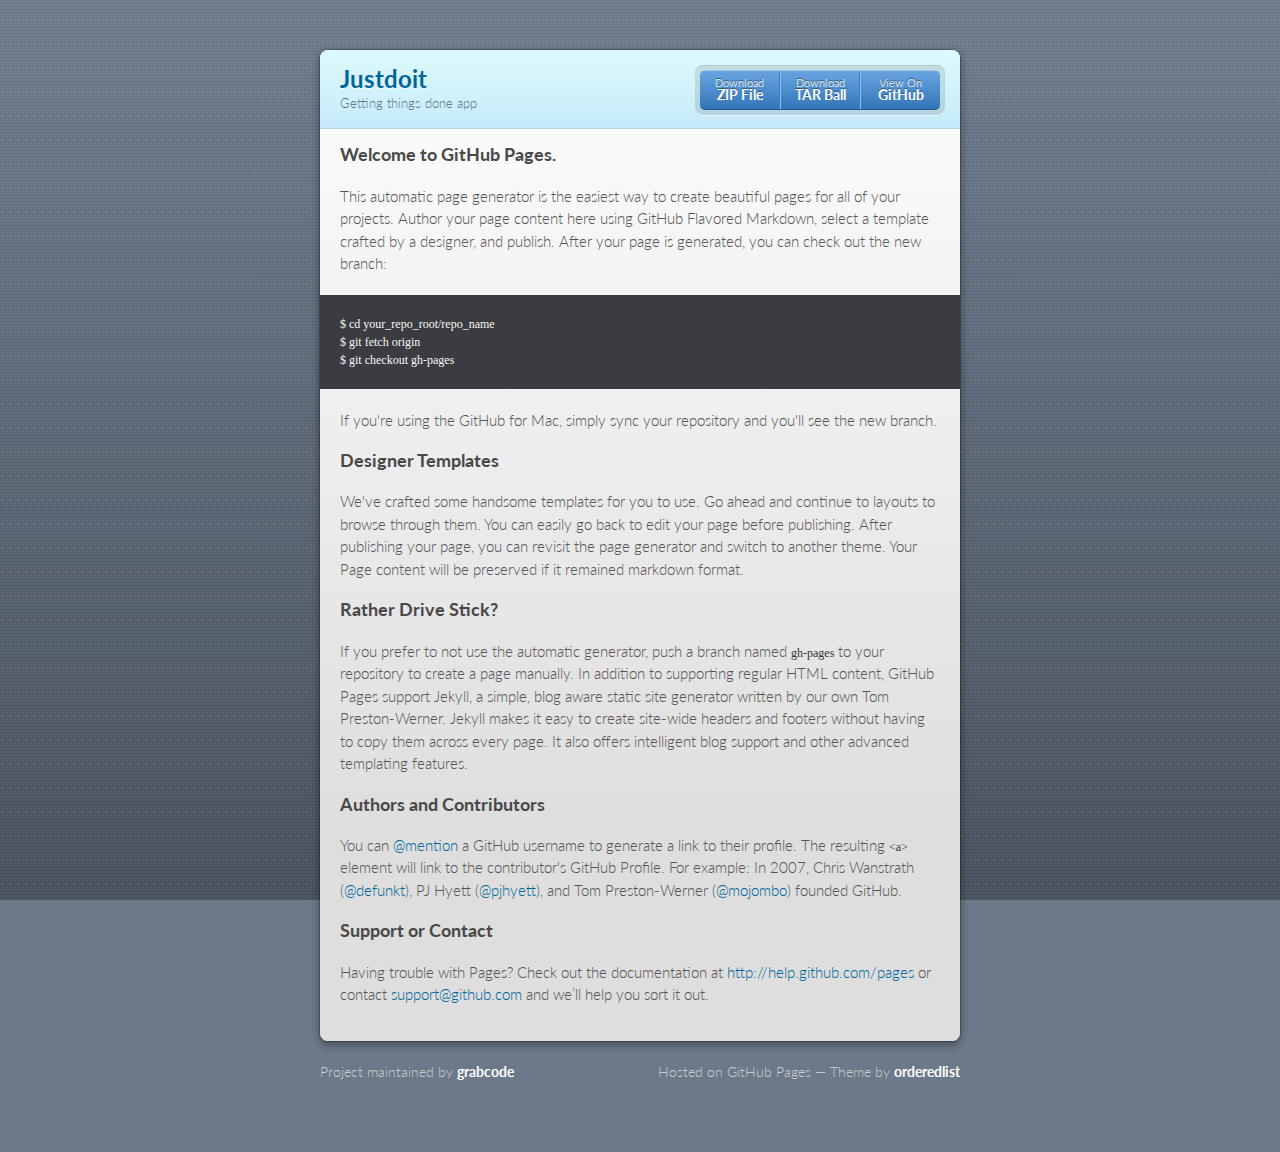
<file: index.html>
<!doctype html>
<html>
  <head>
    <meta charset="utf-8">
    <meta http-equiv="X-UA-Compatible" content="chrome=1">
    <title>Justdoit by grabcode</title>

    <link rel="stylesheet" href="stylesheets/styles.css">
    <link rel="stylesheet" href="stylesheets/pygment_trac.css">
    <script src="javascripts/scale.fix.js"></script>
    <meta name="viewport" content="width=device-width, initial-scale=1, user-scalable=no">

    <!--[if lt IE 9]>
    <script src="//html5shiv.googlecode.com/svn/trunk/html5.js"></script>
    <![endif]-->
  </head>
  <body>
    <div class="wrapper">
      <header>
        <h1>Justdoit</h1>
        <p>Getting things done app</p>
        <p class="view"><a href="https://github.com/grabcode/justdoit">View the Project on GitHub <small>grabcode/justdoit</small></a></p>
        <ul>
          <li><a href="https://github.com/grabcode/justdoit/zipball/master">Download <strong>ZIP File</strong></a></li>
          <li><a href="https://github.com/grabcode/justdoit/tarball/master">Download <strong>TAR Ball</strong></a></li>
          <li><a href="https://github.com/grabcode/justdoit">View On <strong>GitHub</strong></a></li>
        </ul>
      </header>
      <section>
        <h3>
<a name="welcome-to-github-pages" class="anchor" href="#welcome-to-github-pages"><span class="octicon octicon-link"></span></a>Welcome to GitHub Pages.</h3>

<p>This automatic page generator is the easiest way to create beautiful pages for all of your projects. Author your page content here using GitHub Flavored Markdown, select a template crafted by a designer, and publish. After your page is generated, you can check out the new branch:</p>

<pre><code>$ cd your_repo_root/repo_name
$ git fetch origin
$ git checkout gh-pages
</code></pre>

<p>If you're using the GitHub for Mac, simply sync your repository and you'll see the new branch.</p>

<h3>
<a name="designer-templates" class="anchor" href="#designer-templates"><span class="octicon octicon-link"></span></a>Designer Templates</h3>

<p>We've crafted some handsome templates for you to use. Go ahead and continue to layouts to browse through them. You can easily go back to edit your page before publishing. After publishing your page, you can revisit the page generator and switch to another theme. Your Page content will be preserved if it remained markdown format.</p>

<h3>
<a name="rather-drive-stick" class="anchor" href="#rather-drive-stick"><span class="octicon octicon-link"></span></a>Rather Drive Stick?</h3>

<p>If you prefer to not use the automatic generator, push a branch named <code>gh-pages</code> to your repository to create a page manually. In addition to supporting regular HTML content, GitHub Pages support Jekyll, a simple, blog aware static site generator written by our own Tom Preston-Werner. Jekyll makes it easy to create site-wide headers and footers without having to copy them across every page. It also offers intelligent blog support and other advanced templating features.</p>

<h3>
<a name="authors-and-contributors" class="anchor" href="#authors-and-contributors"><span class="octicon octicon-link"></span></a>Authors and Contributors</h3>

<p>You can <a href="https://github.com/blog/821" class="user-mention">@mention</a> a GitHub username to generate a link to their profile. The resulting <code>&lt;a&gt;</code> element will link to the contributor's GitHub Profile. For example: In 2007, Chris Wanstrath (<a href="https://github.com/defunkt" class="user-mention">@defunkt</a>), PJ Hyett (<a href="https://github.com/pjhyett" class="user-mention">@pjhyett</a>), and Tom Preston-Werner (<a href="https://github.com/mojombo" class="user-mention">@mojombo</a>) founded GitHub.</p>

<h3>
<a name="support-or-contact" class="anchor" href="#support-or-contact"><span class="octicon octicon-link"></span></a>Support or Contact</h3>

<p>Having trouble with Pages? Check out the documentation at <a href="http://help.github.com/pages">http://help.github.com/pages</a> or contact <a href="mailto:support@github.com">support@github.com</a> and we’ll help you sort it out.</p>
      </section>
    </div>
    <footer>
      <p>Project maintained by <a href="https://github.com/grabcode">grabcode</a></p>
      <p>Hosted on GitHub Pages &mdash; Theme by <a href="https://github.com/orderedlist">orderedlist</a></p>
    </footer>
    <!--[if !IE]><script>fixScale(document);</script><![endif]-->
    
  </body>
</html>
</file>
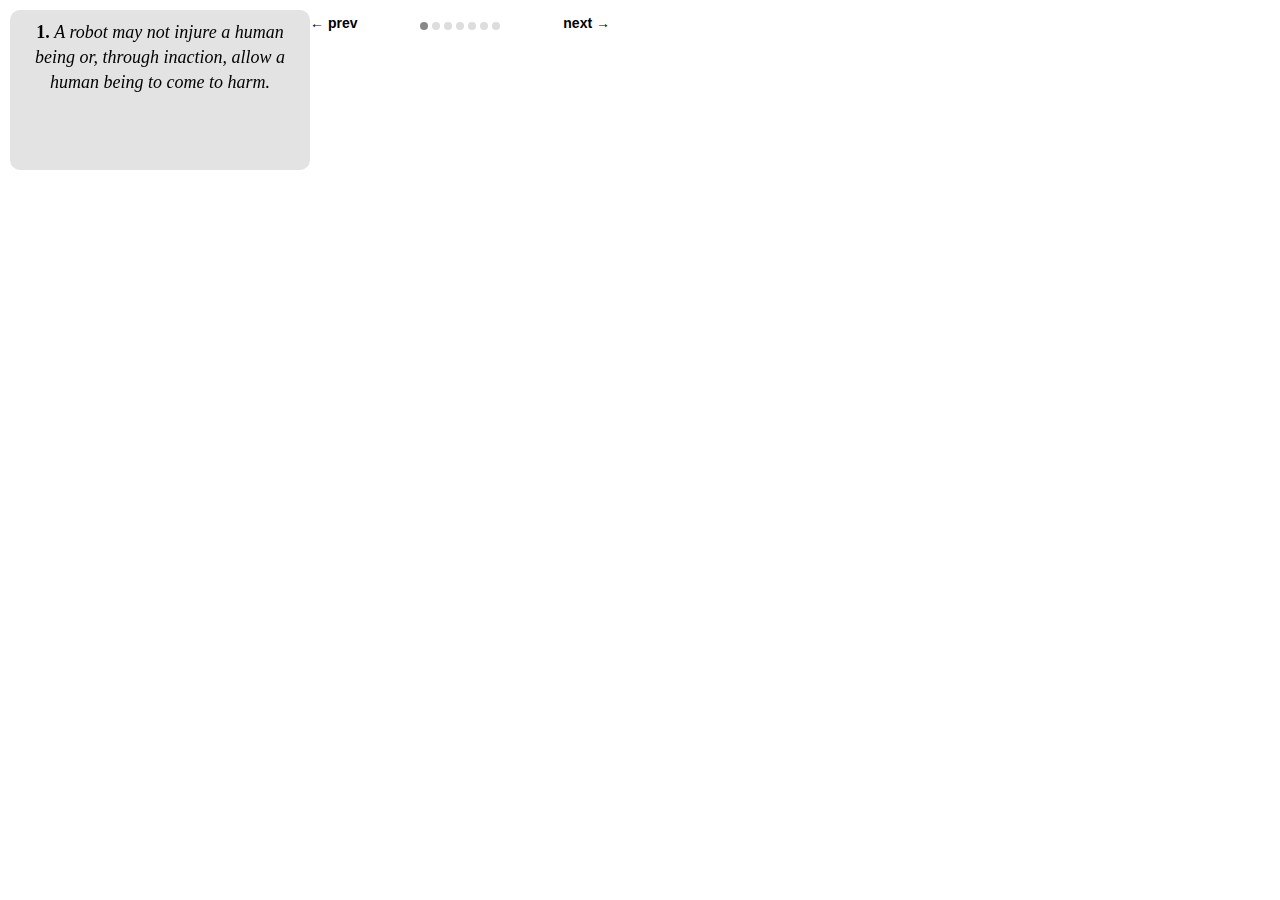
<file: vendors/iscroll-4/examples/carousel/index.html>
<!DOCTYPE html>
<html>
<head>
<meta http-equiv="Content-Type" content="text/html; charset=utf-8">
<meta name="viewport" content="width=device-width, initial-scale=1.0, user-scalable=0, minimum-scale=1.0, maximum-scale=1.0">
<meta name="apple-mobile-web-app-capable" content="yes">
<meta name="apple-mobile-web-app-status-bar-style" content="black">
<title>iScroll demo: Carousel</title>

<script type="text/javascript" src="../../src/iscroll.js"></script>

<script type="text/javascript">
var myScroll;

function loaded() {
	myScroll = new iScroll('wrapper', {
		snap: true,
		momentum: false,
		hScrollbar: false,
		onScrollEnd: function () {
			document.querySelector('#indicator > li.active').className = '';
			document.querySelector('#indicator > li:nth-child(' + (this.currPageX+1) + ')').className = 'active';
		}
	 });
}

document.addEventListener('DOMContentLoaded', loaded, false);
</script>

<style type="text/css" media="all">
body,ul,li {
	padding:10px;
	margin:0;
}

body {
	font-size:12px;
	-webkit-user-select:none;
    -webkit-text-size-adjust:none;
	font-family:helvetica;
}

#wrapper {
	width:300px;
	height:160px;

	float:left;
	position:relative;	/* On older OS versions "position" and "z-index" must be defined, */
	z-index:1;			/* it seems that recent webkit is less picky and works anyway. */
	overflow:hidden;

	background:#aaa;
	-webkit-border-radius:10px;
	-moz-border-radius:10px;
	-o-border-radius:10px;
	border-radius:10px;
	background:#e3e3e3;
}

#scroller {
	width:2100px;
	height:100%;
	float:left;
	padding:0;
}

#scroller ul {
	list-style:none;
	display:block;
	float:left;
	width:100%;
	height:100%;
	padding:0;
	margin:0;
	text-align:left;
}

#scroller li {
	-webkit-box-sizing:border-box;
	-moz-box-sizing:border-box;
	-o-box-sizing:border-box;
	box-sizing:border-box;
	display:block; float:left;
	width:300px; height:160px;
	text-align:center;
	font-family:georgia;
	font-size:18px;
	line-height:140%;
}

#nav {
	width:300px;
	float:left;
}

#prev, #next {
	float:left;
	font-weight:bold;
	font-size:14px;
	padding:5px 0;
	width:80px;
}

#next {
	float:right;
	text-align:right;
}

#indicator, #indicator > li {
	display:block; float:left;
	list-style:none;
	padding:0; margin:0;
}

#indicator {
	width:110px;
	padding:12px 0 0 30px;
}

#indicator > li {
	text-indent:-9999em;
	width:8px; height:8px;
	-webkit-border-radius:4px;
	-moz-border-radius:4px;
	-o-border-radius:4px;
	border-radius:4px;
	background:#ddd;
	overflow:hidden;
	margin-right:4px;
}

#indicator > li.active {
	background:#888;
}

#indicator > li:last-child {
	margin:0;
}

</style>
</head>
<body>
<div id="wrapper">
	<div id="scroller">
		<ul id="thelist">
			<li><strong>1.</strong> <em>A robot may not injure a human being or, through inaction, allow a human being to come to harm.</em></li>
			<li><strong>2.</strong> <em>A robot must obey any orders given to it by human beings, except where such orders would conflict with the First Law.</em></li>
			<li><strong>3.</strong> <em>A robot must protect its own existence as long as such protection does not conflict with the First or Second Law.</em></li>
			<li><strong>Zeroth Law:</strong> <em>A robot may not harm humanity, or, by inaction, allow humanity to come to harm.</em></li>
			<li><strong>Lyuben Dilov's Forth law:</strong> <em>A robot must establish its identity as a robot in all cases.</em></li>
			<li><strong>Harry Harrison's Forth law:</strong> <em>A robot must reproduce. As long as such reproduction does not interfere with the First or Second or Third Law.</em></li>
			<li><strong>Nikola Kesarovski's Fifth law:</strong> <em>A robot must know it is a robot.</em></li>
		</ul>
	</div>
</div>
<div id="nav">
	<div id="prev" onclick="myScroll.scrollToPage('prev', 0);return false">&larr; prev</div>
	<ul id="indicator">
		<li class="active">1</li>
		<li>2</li>
		<li>3</li>
		<li>4</li>
		<li>5</li>
		<li>6</li>
		<li>7</li>
	</ul>
	<div id="next" onclick="myScroll.scrollToPage('next', 0);return false">next &rarr;</div>
</div>
</body>
</html>
</file>
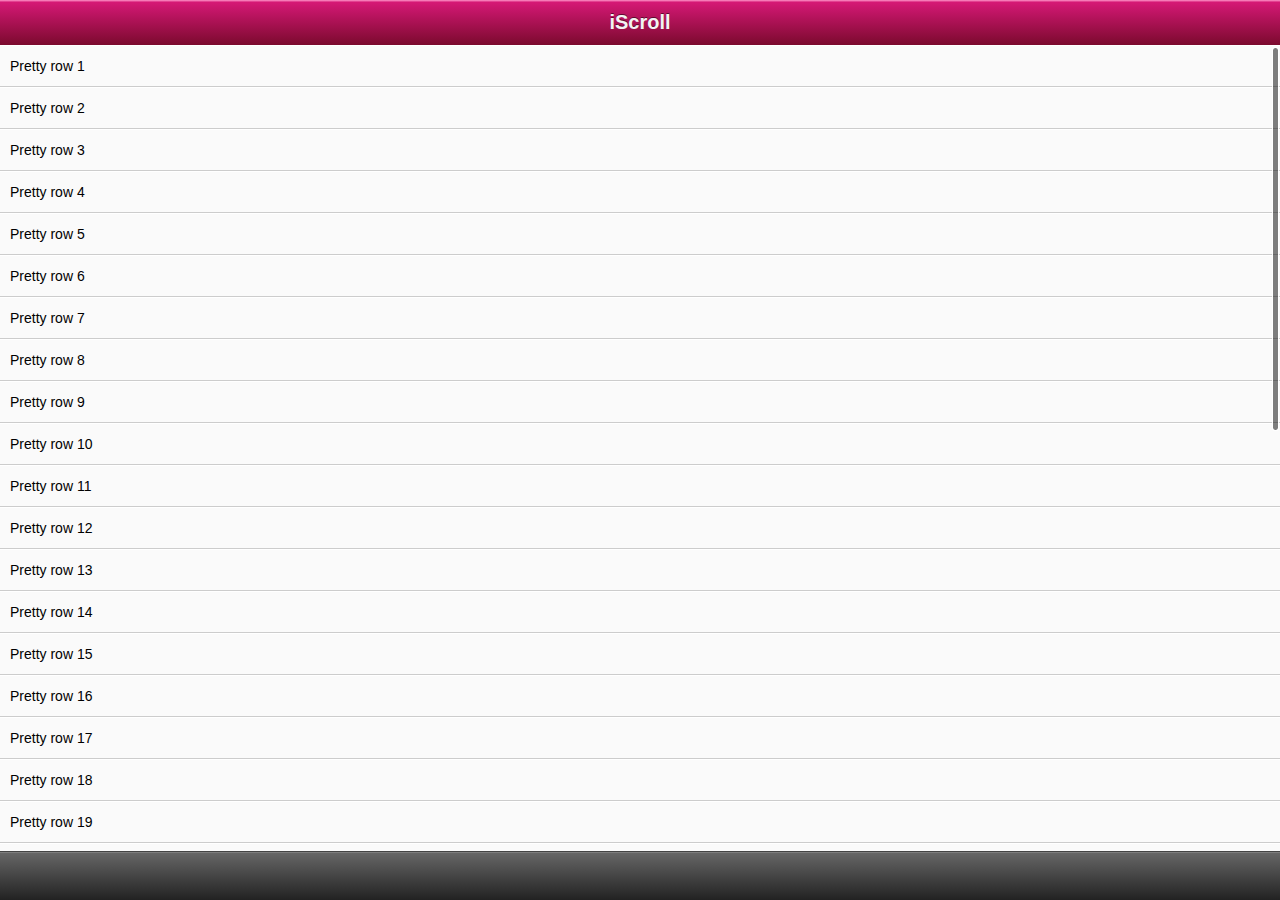
<file: vendors/iscroll-4/examples/check-dom-changes/index.html>
<!DOCTYPE html>
<html>
<head>
<meta http-equiv="Content-Type" content="text/html; charset=utf-8">
<meta name="viewport" content="width=device-width, initial-scale=1.0, user-scalable=0, minimum-scale=1.0, maximum-scale=1.0">
<meta name="apple-mobile-web-app-capable" content="yes">
<meta name="apple-mobile-web-app-status-bar-style" content="black">
<title>iScroll demo: Check DOM Changes</title>

<script type="text/javascript" src="../../src/iscroll.js"></script>

<script type="text/javascript">

var myScroll;
function loaded() {
	myScroll = new iScroll('wrapper', { checkDOMChanges: true });
	
	setInterval(function () {
		if (myScroll.isReady())
			document.getElementById('thelist').innerHTML += '<li>new row</li>';
	}, 2000);
}

document.addEventListener('touchmove', function (e) { e.preventDefault(); }, false);
document.addEventListener('DOMContentLoaded', loaded, false);

</script>

<style type="text/css" media="all">
body,ul,li {
	padding:0;
	margin:0;
	border:0;
}

body {
	font-size:12px;
	-webkit-user-select:none;
    -webkit-text-size-adjust:none;
	font-family:helvetica;
}

#header {
	position:absolute; z-index:2;
	top:0; left:0;
	width:100%;
	height:45px;
	line-height:45px;
	background-color:#d51875;
	background-image:-webkit-gradient(linear, 0 0, 0 100%, color-stop(0, #fe96c9), color-stop(0.05, #d51875), color-stop(1, #7b0a2e));
	background-image:-moz-linear-gradient(top, #fe96c9, #d51875 5%, #7b0a2e);
	background-image:-o-linear-gradient(top, #fe96c9, #d51875 5%, #7b0a2e);
	padding:0;
	color:#eee;
	font-size:20px;
	text-align:center;
}

#header a {
	color:#f3f3f3;
	text-decoration:none;
	font-weight:bold;
	text-shadow:0 -1px 0 rgba(0,0,0,0.5);
}

#footer {
	position:absolute; z-index:2;
	bottom:0; left:0;
	width:100%;
	height:48px;
	background-color:#222;
	background-image:-webkit-gradient(linear, 0 0, 0 100%, color-stop(0, #999), color-stop(0.02, #666), color-stop(1, #222));
	background-image:-moz-linear-gradient(top, #999, #666 2%, #222);
	background-image:-o-linear-gradient(top, #999, #666 2%, #222);
	padding:0;
	border-top:1px solid #444;
}

#wrapper {
	position:absolute; z-index:1;
	top:45px; bottom:48px; left:0;
	width:100%;
	background:#aaa;
	overflow:auto;
}

#scroller {
	position:absolute; z-index:1;
/*	-webkit-touch-callout:none;*/
	-webkit-tap-highlight-color:rgba(0,0,0,0);
	width:100%;
	padding:0;
}

#scroller ul {
	list-style:none;
	padding:0;
	margin:0;
	width:100%;
	text-align:left;
}

#scroller li {
	padding:0 10px;
	height:40px;
	line-height:40px;
	border-bottom:1px solid #ccc;
	border-top:1px solid #fff;
	background-color:#fafafa;
	font-size:14px;
}

#myFrame {
	position:absolute;
	top:0; left:0;
}

</style>
</head>
<body>

<div id="header"><a href="http://cubiq.org/iscroll">iScroll</a></div>
<div id="wrapper">
	<div id="scroller">
		<ul id="thelist">
			<li>Pretty row 1</li>
			<li>Pretty row 2</li>
			<li>Pretty row 3</li>
			<li>Pretty row 4</li>
			<li>Pretty row 5</li>
			<li>Pretty row 6</li>
			<li>Pretty row 7</li>
			<li>Pretty row 8</li>
			<li>Pretty row 9</li>
			<li>Pretty row 10</li>
			<li>Pretty row 11</li>
			<li>Pretty row 12</li>
			<li>Pretty row 13</li>
			<li>Pretty row 14</li>
			<li>Pretty row 15</li>
			<li>Pretty row 16</li>
			<li>Pretty row 17</li>
			<li>Pretty row 18</li>
			<li>Pretty row 19</li>
			<li>Pretty row 20</li>
			<li>Pretty row 21</li>
			<li>Pretty row 22</li>
			<li>Pretty row 23</li>
			<li>Pretty row 24</li>
			<li>Pretty row 25</li>
			<li>Pretty row 26</li>
			<li>Pretty row 27</li>
			<li>Pretty row 28</li>
			<li>Pretty row 29</li>
			<li>Pretty row 30</li>
			<li>Pretty row 31</li>
			<li>Pretty row 32</li>
			<li>Pretty row 33</li>
			<li>Pretty row 34</li>
			<li>Pretty row 35</li>
			<li>Pretty row 36</li>
			<li>Pretty row 37</li>
			<li>Pretty row 38</li>
			<li>Pretty row 39</li>
			<li>Pretty row 40</li>
		</ul>
	</div>
</div>
<div id="footer"></div>

</body>
</html>
</file>
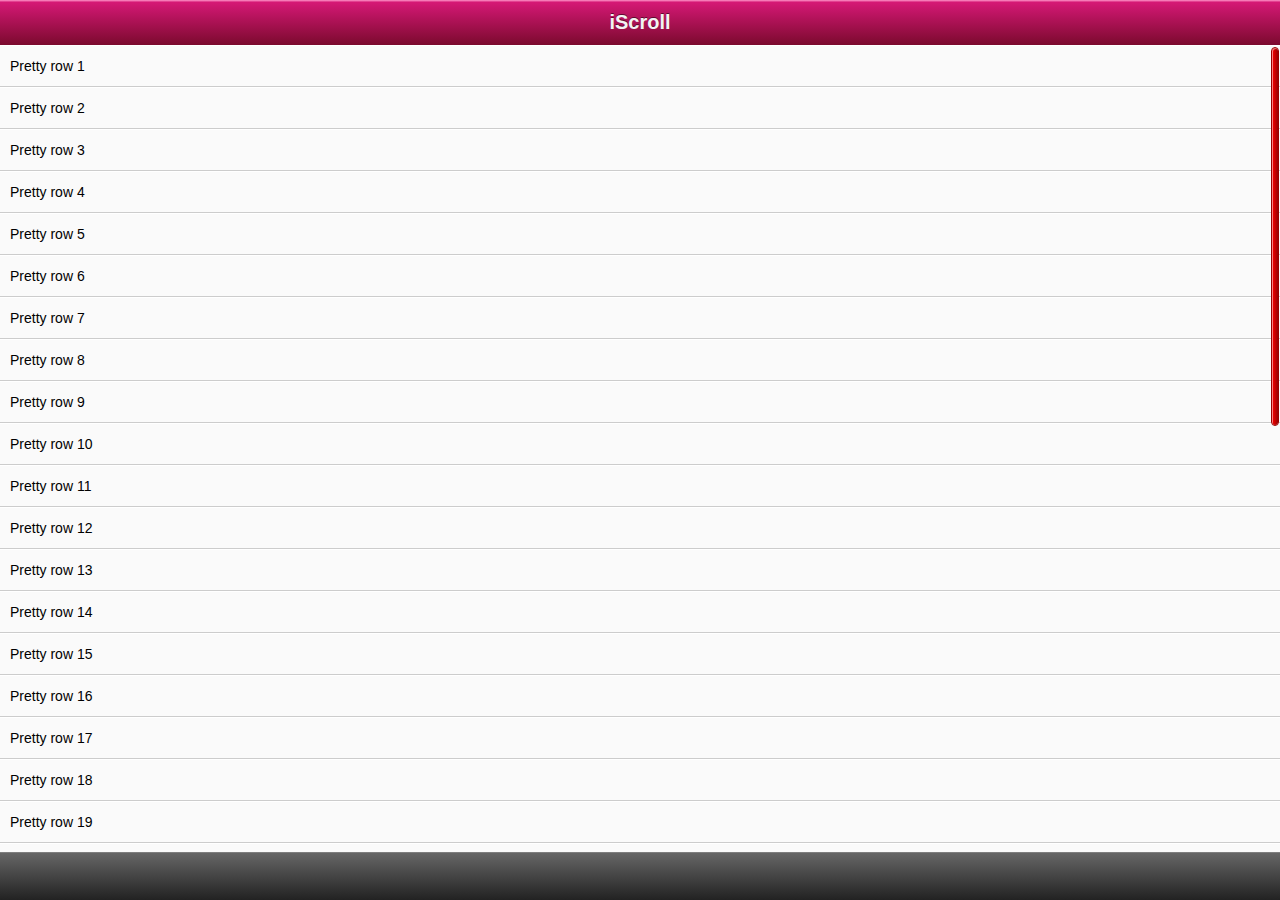
<file: vendors/iscroll-4/examples/custom-scrollbar/index.html>
<!DOCTYPE html>
<html>
<head>
<meta http-equiv="Content-Type" content="text/html; charset=utf-8">
<meta name="viewport" content="width=device-width, initial-scale=1.0, user-scalable=0, minimum-scale=1.0, maximum-scale=1.0">
<meta name="apple-mobile-web-app-capable" content="yes">
<meta name="apple-mobile-web-app-status-bar-style" content="black">
<title>iScroll demo: custom scrollbar</title>

<link rel="stylesheet" type="text/css" href="scrollbar.css">

<script type="application/javascript" src="../../src/iscroll.js?v4"></script>

<script type="text/javascript">

var myScroll;
function loaded() {
	myScroll = new iScroll('wrapper', { scrollbarClass: 'myScrollbar' });
}

document.addEventListener('touchmove', function (e) { e.preventDefault(); }, false);

document.addEventListener('DOMContentLoaded', loaded, false);

</script>

<style type="text/css" media="all">
body,ul,li {
	padding:0;
	margin:0;
	border:0;
}

body {
	font-size:12px;
	-webkit-user-select:none;
    -webkit-text-size-adjust:none;
	font-family:helvetica;
}

#header {
	position:absolute;
	top:0; left:0;
	width:100%;
	height:45px;
	line-height:45px;
	background-color:#d51875;
	background-image:-webkit-gradient(linear, 0 0, 0 100%, color-stop(0, #fe96c9), color-stop(0.05, #d51875), color-stop(1, #7b0a2e));
	background-image:-moz-linear-gradient(top, #fe96c9, #d51875 5%, #7b0a2e);
	background-image:-o-linear-gradient(top, #fe96c9, #d51875 5%, #7b0a2e);
	padding:0;
	color:#eee;
	font-size:20px;
	text-align:center;
}

#header a {
	color:#f3f3f3;
	text-decoration:none;
	font-weight:bold;
	text-shadow:0 -1px 0 rgba(0,0,0,0.5);
}

#footer {
	position:absolute;
	bottom:0; left:0;
	width:100%;
	height:48px;
	background-color:#222;
	background-image:-webkit-gradient(linear, 0 0, 0 100%, color-stop(0, #999), color-stop(0.02, #666), color-stop(1, #222));
	background-image:-moz-linear-gradient(top, #999, #666 2%, #222);
	background-image:-o-linear-gradient(top, #999, #666 2%, #222);
	padding:0;
	border-top:1px solid #444;
}

#wrapper {
	position:absolute; z-index:1;
	top:45px; bottom:48px; left:0;
	width:100%;
	background:#aaa;
	overflow:auto;
}

#scroller {
	position:relative;
/*	-webkit-touch-callout:none;*/
	-webkit-tap-highlight-color:rgba(0,0,0,0);

	float:left;
	width:100%;
	padding:0;
}

#scroller ul {
	position:relative;
	list-style:none;
	padding:0;
	margin:0;
	width:100%;
	text-align:left;
}

#scroller li {
	padding:0 10px;
	height:40px;
	line-height:40px;
	border-bottom:1px solid #ccc;
	border-top:1px solid #fff;
	background-color:#fafafa;
	font-size:14px;
}

#scroller li > a {
	display:block;
}

</style>
</head>
<body>
<div id="header"><a href="http://cubiq.org/iscroll">iScroll</a></div>
<div id="wrapper">
	<div id="scroller">
		<ul id="thelist">
			<li>Pretty row 1</li>
			<li id="aaa">Pretty row 2</li>
			<li>Pretty row 3</li>
			<li>Pretty row 4</li>
			<li>Pretty row 5</li>
			<li>Pretty row 6</li>
			<li>Pretty row 7</li>
			<li>Pretty row 8</li>
			<li>Pretty row 9</li>
			<li>Pretty row 10</li>
			<li>Pretty row 11</li>
			<li>Pretty row 12</li>
			<li>Pretty row 13</li>
			<li>Pretty row 14</li>
			<li>Pretty row 15</li>
			<li>Pretty row 16</li>
			<li>Pretty row 17</li>
			<li>Pretty row 18</li>
			<li>Pretty row 19</li>
			<li>Pretty row 20</li>
			<li>Pretty row 21</li>
			<li>Pretty row 22</li>
			<li>Pretty row 23</li>
			<li>Pretty row 24</li>
			<li>Pretty row 25</li>
			<li>Pretty row 26</li>
			<li>Pretty row 27</li>
			<li>Pretty row 28</li>
			<li>Pretty row 29</li>
			<li>Pretty row 30</li>
			<li>Pretty row 31</li>
			<li>Pretty row 32</li>
			<li>Pretty row 33</li>
			<li>Pretty row 34</li>
			<li>Pretty row 35</li>
			<li>Pretty row 36</li>
			<li>Pretty row 37</li>
			<li>Pretty row 38</li>
			<li>Pretty row 39</li>
			<li>Pretty row 40</li>
		</ul>
	</div>
</div>

<div id="footer"></div>

</body>
</html>
</file>
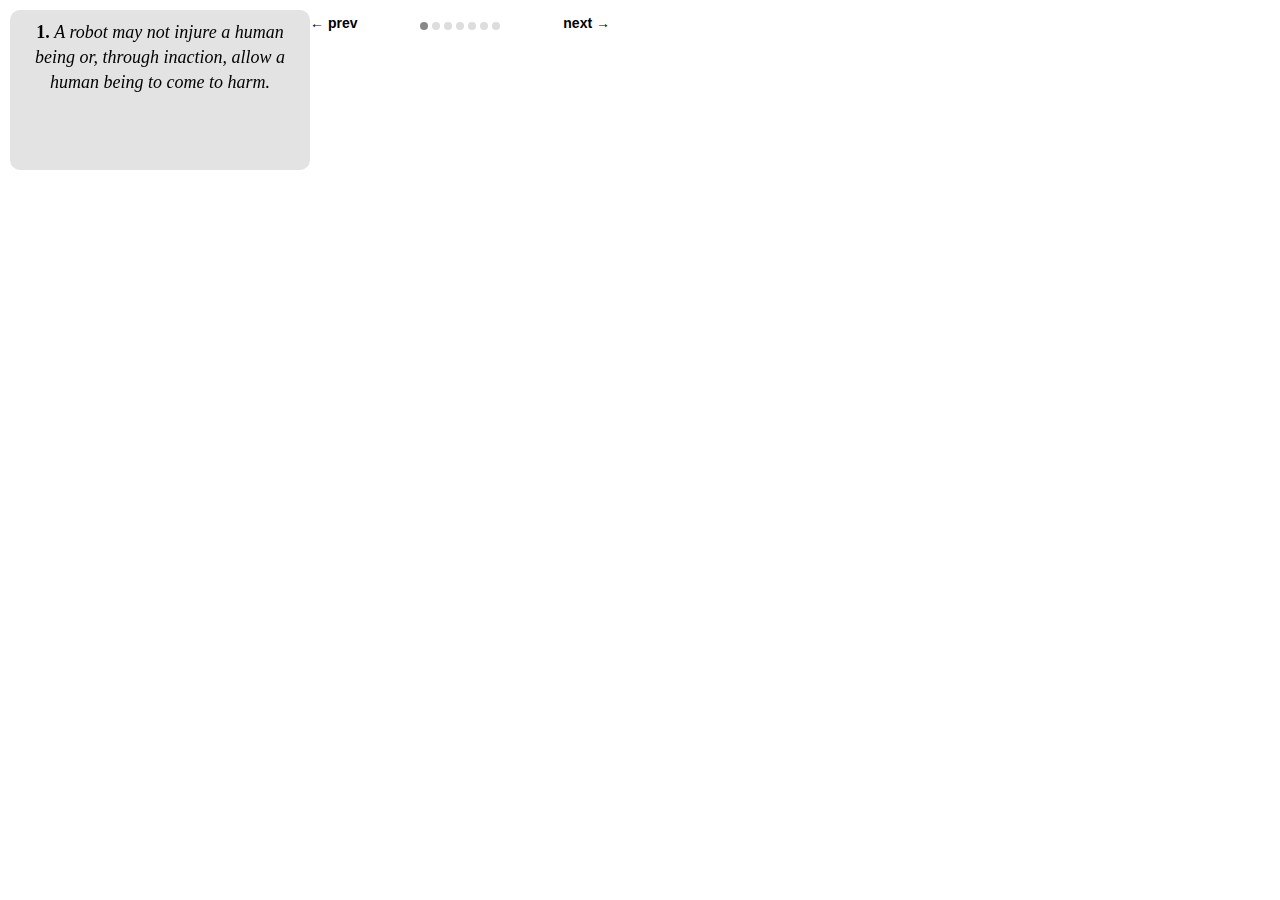
<file: vendors/iscroll-4/examples/ender/index.html>
<!DOCTYPE html>
<html>
<head>
<meta http-equiv="Content-Type" content="text/html; charset=utf-8">
<meta name="viewport" content="width=device-width, initial-scale=1.0, user-scalable=0, minimum-scale=1.0, maximum-scale=1.0">
<meta name="apple-mobile-web-app-capable" content="yes">
<meta name="apple-mobile-web-app-status-bar-style" content="black">
<title>iScroll demo: Carousel</title>

<script src="ender.js"></script>
<script type="text/javascript">
$(document).ready(function () {
  this.myScroll = $('#wrapper').iScroll({
    snap: true,
    momentum: false,
    hScrollbar: false,
    onScrollEnd: function () {
      document.querySelector('#indicator > li.active').className = '';
      document.querySelector('#indicator > li:nth-child(' + (this.currPageX+1) + ')').className = 'active';
    }
   })
})

</script>

<style type="text/css" media="all">
body,ul,li {
  padding:10px;
  margin:0;
}

body {
  font-size:12px;
  -webkit-user-select:none;
    -webkit-text-size-adjust:none;
  font-family:helvetica;
}

#wrapper {
  width:300px;
  height:160px;

  float:left;
  position:relative;
  z-index:1;
  overflow:hidden;

  background:#aaa;
  -webkit-border-radius:10px;
  -moz-border-radius:10px;
  -o-border-radius:10px;
  border-radius:10px;
  background:#e3e3e3;
}

#scroller {
  width:2100px;
  height:100%;
  float:left;
  padding:0;
}

#scroller ul {
  list-style:none;
  display:block;
  float:left;
  width:100%;
  height:100%;
  padding:0;
  margin:0;
  text-align:left;
}

#scroller li {
  -webkit-box-sizing:border-box;
  -moz-box-sizing:border-box;
  -o-box-sizing:border-box;
  box-sizing:border-box;
  display:block; float:left;
  width:300px; height:160px;
  text-align:center;
  font-family:georgia;
  font-size:18px;
  line-height:140%;
}

#nav {
  width:300px;
  float:left;
}

#prev, #next {
  float:left;
  font-weight:bold;
  font-size:14px;
  padding:5px 0;
  width:80px;
}

#next {
  float:right;
  text-align:right;
}

#indicator, #indicator > li {
  display:block; float:left;
  list-style:none;
  padding:0; margin:0;
}

#indicator {
  width:110px;
  padding:12px 0 0 30px;
}

#indicator > li {
  text-indent:-9999em;
  width:8px; height:8px;
  -webkit-border-radius:4px;
  -moz-border-radius:4px;
  -o-border-radius:4px;
  border-radius:4px;
  background:#ddd;
  overflow:hidden;
  margin-right:4px;
}

#indicator > li.active {
  background:#888;
}

#indicator > li:last-child {
  margin:0;
}

</style>
</head>
<body>
<div id="wrapper">
  <div id="scroller">
    <ul id="thelist">
      <li><strong>1.</strong> <em>A robot may not injure a human being or, through inaction, allow a human being to come to harm.</em></li>
      <li><strong>2.</strong> <em>A robot must obey any orders given to it by human beings, except where such orders would conflict with the First Law.</em></li>
      <li><strong>3.</strong> <em>A robot must protect its own existence as long as such protection does not conflict with the First or Second Law.</em></li>
      <li><strong>Zeroth Law:</strong> <em>A robot may not harm humanity, or, by inaction, allow humanity to come to harm.</em></li>
      <li><strong>Lyuben Dilov's Forth law:</strong> <em>A robot must establish its identity as a robot in all cases.</em></li>
      <li><strong>Harry Harrison's Forth law:</strong> <em>A robot must reproduce. As long as such reproduction does not interfere with the First or Second or Third Law.</em></li>
      <li><strong>Nikola Kesarovski's Fifth law:</strong> <em>A robot must know it is a robot.</em></li>
    </ul>
  </div>
</div>
<div id="nav">
  <div id="prev" onclick="myScroll.scrollToPage('prev', 0);return false">&larr; prev</div>
  <ul id="indicator">
    <li class="active">1</li>
    <li>2</li>
    <li>3</li>
    <li>4</li>
    <li>5</li>
    <li>6</li>
    <li>7</li>
  </ul>
  <div id="next" onclick="myScroll.scrollToPage('next', 0);return false">next &rarr;</div>
</div>
</body>
</html>
</file>
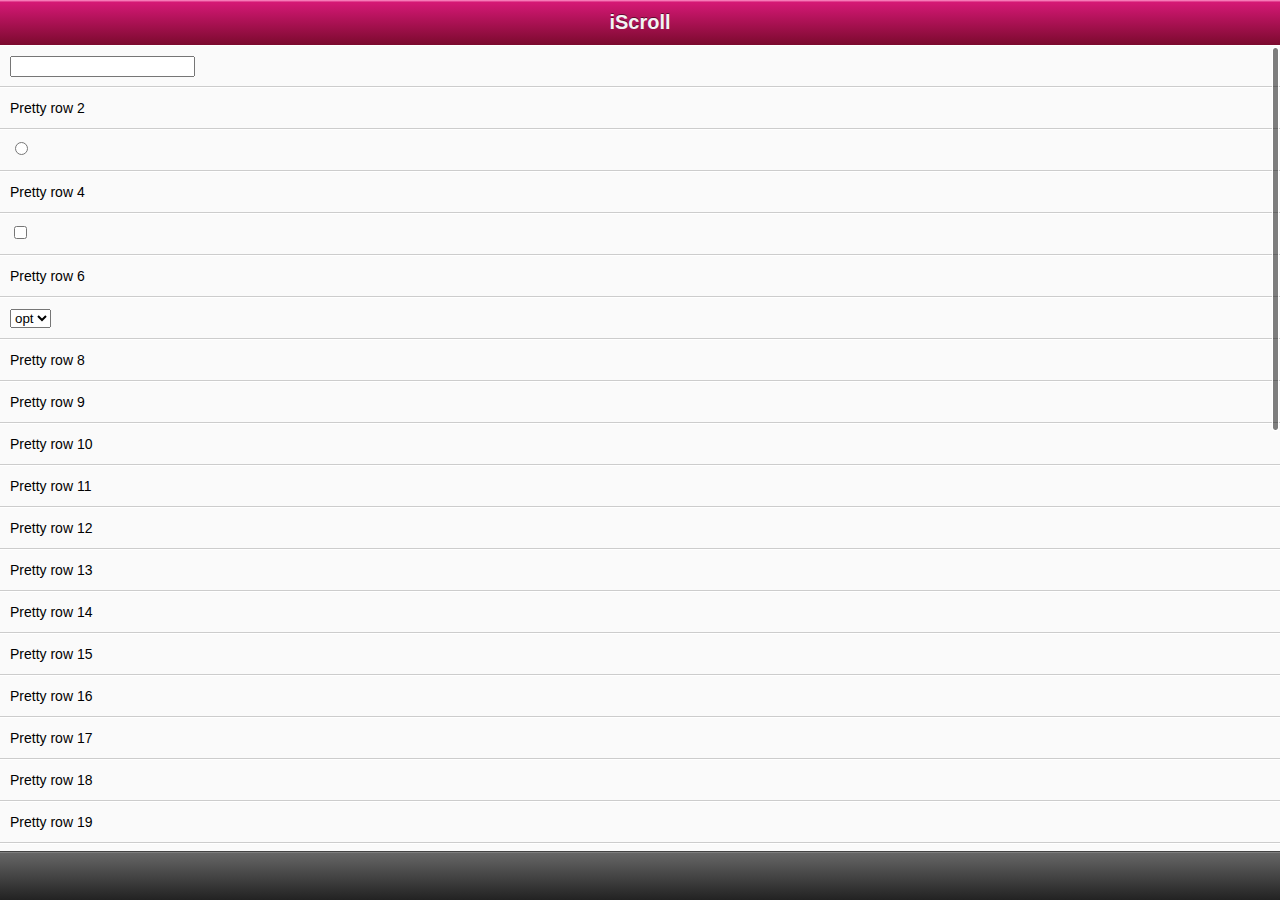
<file: vendors/iscroll-4/examples/form-fields/index.html>
<!DOCTYPE html>
<html>
<head>
<meta http-equiv="Content-Type" content="text/html; charset=utf-8">
<meta name="viewport" content="width=device-width, initial-scale=1.0, user-scalable=0, minimum-scale=1.0, maximum-scale=1.0">
<meta name="apple-mobile-web-app-capable" content="yes">
<meta name="apple-mobile-web-app-status-bar-style" content="black">
<title>iScroll demo: simple</title>

<script type="text/javascript" src="../../src/iscroll.js"></script>

<script type="text/javascript">

var myScroll;
function loaded() {
	myScroll = new iScroll('wrapper', {
		useTransform: false,
		onBeforeScrollStart: function (e) {
			var target = e.target;
			while (target.nodeType != 1) target = target.parentNode;

			if (target.tagName != 'SELECT' && target.tagName != 'INPUT' && target.tagName != 'TEXTAREA')
				e.preventDefault();
		}
	});
}

document.addEventListener('touchmove', function (e) { e.preventDefault(); }, false);
document.addEventListener('DOMContentLoaded', loaded, false);

</script>

<style type="text/css" media="all">
body,ul,li {
	padding:0;
	margin:0;
	border:0;
}

body {
	font-size:12px;
	-webkit-user-select:none;
    -webkit-text-size-adjust:none;
	font-family:helvetica;
}

#header {
	position:absolute; z-index:2;
	top:0; left:0;
	width:100%;
	height:45px;
	line-height:45px;
	background-color:#d51875;
	background-image:-webkit-gradient(linear, 0 0, 0 100%, color-stop(0, #fe96c9), color-stop(0.05, #d51875), color-stop(1, #7b0a2e));
	background-image:-moz-linear-gradient(top, #fe96c9, #d51875 5%, #7b0a2e);
	background-image:-o-linear-gradient(top, #fe96c9, #d51875 5%, #7b0a2e);
	padding:0;
	color:#eee;
	font-size:20px;
	text-align:center;
}

#header a {
	color:#f3f3f3;
	text-decoration:none;
	font-weight:bold;
	text-shadow:0 -1px 0 rgba(0,0,0,0.5);
}

#footer {
	position:absolute; z-index:2;
	bottom:0; left:0;
	width:100%;
	height:48px;
	background-color:#222;
	background-image:-webkit-gradient(linear, 0 0, 0 100%, color-stop(0, #999), color-stop(0.02, #666), color-stop(1, #222));
	background-image:-moz-linear-gradient(top, #999, #666 2%, #222);
	background-image:-o-linear-gradient(top, #999, #666 2%, #222);
	padding:0;
	border-top:1px solid #444;
}

#wrapper {
	position:absolute; z-index:1;
	top:45px; bottom:48px; left:0;
	width:100%;
	background:#aaa;
	overflow:auto;
}

#scroller {
	position:absolute; z-index:1;
/*	-webkit-touch-callout:none;*/
	-webkit-tap-highlight-color:rgba(0,0,0,0);
	width:100%;
	padding:0;
}

#scroller ul {
	list-style:none;
	padding:0;
	margin:0;
	width:100%;
	text-align:left;
}

#scroller li {
	padding:0 10px;
	height:40px;
	line-height:40px;
	border-bottom:1px solid #ccc;
	border-top:1px solid #fff;
	background-color:#fafafa;
	font-size:14px;
}

#myFrame {
	position:absolute;
	top:0; left:0;
}

</style>
</head>
<body>

<div id="header"><a href="http://cubiq.org/iscroll">iScroll</a></div>
<div id="wrapper">
	<div id="scroller">
		<ul id="thelist">
			<li><input type="text"></li>
			<li>Pretty row 2</li>
			<li><input type="radio"></li>
			<li>Pretty row 4</li>
			<li><input type="checkbox"></li>
			<li>Pretty row 6</li>
			<li><select><option>opt</option></select></li>
			<li>Pretty row 8</li>
			<li>Pretty row 9</li>
			<li>Pretty row 10</li>
			<li>Pretty row 11</li>
			<li>Pretty row 12</li>
			<li>Pretty row 13</li>
			<li>Pretty row 14</li>
			<li>Pretty row 15</li>
			<li>Pretty row 16</li>
			<li>Pretty row 17</li>
			<li>Pretty row 18</li>
			<li>Pretty row 19</li>
			<li>Pretty row 20</li>
			<li>Pretty row 21</li>
			<li>Pretty row 22</li>
			<li>Pretty row 23</li>
			<li>Pretty row 24</li>
			<li>Pretty row 25</li>
			<li>Pretty row 26</li>
			<li>Pretty row 27</li>
			<li>Pretty row 28</li>
			<li>Pretty row 29</li>
			<li>Pretty row 30</li>
			<li>Pretty row 31</li>
			<li>Pretty row 32</li>
			<li>Pretty row 33</li>
			<li>Pretty row 34</li>
			<li>Pretty row 35</li>
			<li>Pretty row 36</li>
			<li>Pretty row 37</li>
			<li>Pretty row 38</li>
			<li>Pretty row 39</li>
			<li>Pretty row 40</li>
		</ul>
	</div>
</div>
<div id="footer"></div>

</body>
</html>
</file>
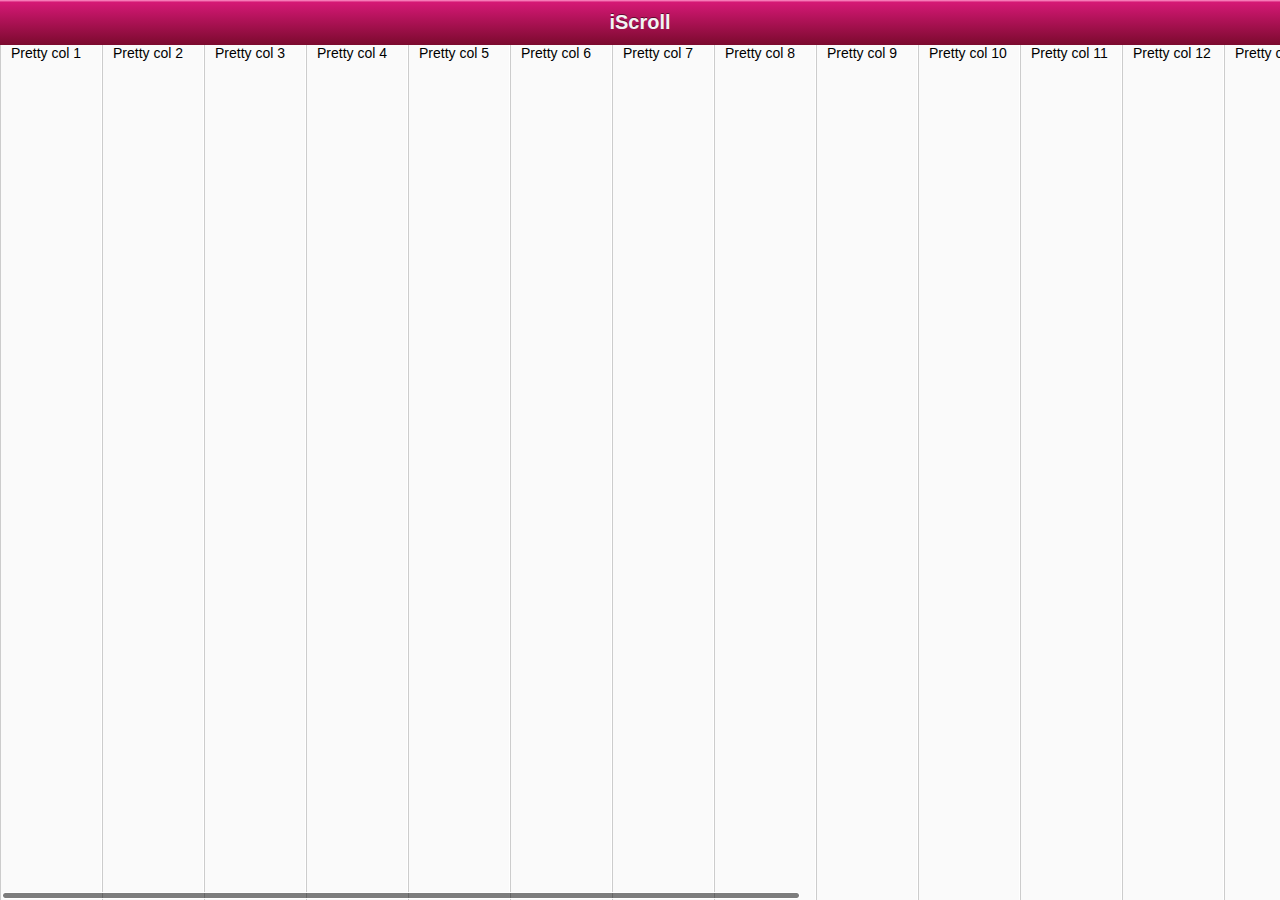
<file: vendors/iscroll-4/examples/horizontal-scroll/index.html>
<!DOCTYPE html>
<html>
<head>
<meta http-equiv="Content-Type" content="text/html; charset=utf-8">
<meta name="viewport" content="width=device-width, initial-scale=1.0, user-scalable=0, minimum-scale=1.0, maximum-scale=1.0">
<meta name="apple-mobile-web-app-capable" content="yes">
<meta name="apple-mobile-web-app-status-bar-style" content="black">
<title>iScroll demo: horizontal scroll</title>

<script type="application/javascript" src="../../src/iscroll.js"></script>

<script type="text/javascript">

var myScroll;
function loaded() {
	myScroll = new iScroll('wrapper');
}

document.addEventListener('touchmove', function (e) { e.preventDefault(); }, false);

document.addEventListener('DOMContentLoaded', loaded, false);

</script>

<style type="text/css" media="all">
body,ul,li {
	padding:0;
	margin:0;
}

body {
	font-size:12px;
	-webkit-user-select:none;
    -webkit-text-size-adjust:none;
/*	-webkit-box-sizing:border-box;*/
	font-family:helvetica;
/*	padding-bottom:45px;	/*	This prevents the scroller to lock if the user swipes down outside of the screen.
							 	NOT needed if in home screen mode. */
}

#header {
	position:absolute; z-index:2;
	top:0; left:0;
	width:100%;
	height:45px;
	line-height:45px;
	background-image:-webkit-gradient(linear, 0 0, 0 100%, color-stop(0, #fe96c9), color-stop(0.05, #d51875), color-stop(1, #7b0a2e));
	background-image:-moz-linear-gradient(top, #fe96c9, #d51875 5%, #7b0a2e);
	background-image:-o-linear-gradient(top, #fe96c9, #d51875 5%, #7b0a2e);
	padding:0;
	color:#eee;
	font-size:20px;
	text-align:center;
}

#header a {
	color:#f3f3f3;
	text-decoration:none;
	font-weight:bold;
	text-shadow:0 -1px 0 rgba(0,0,0,0.5);
}

#wrapper {
	position:absolute; z-index:1;
	top:45px; bottom:0; left:0;
	width:100%;
	background:#aaa;
	overflow:auto;
}

#scroller {
	width:2040px;
	height:100%;
	float:left;
	padding:0;
}

#scroller ul {
	list-style:none;
	display:block;
	float:left;
	width:100%;
	height:100%;
	padding:0;
	margin:0;
	text-align:left;
}

#scroller li {
	display:block;
	vertical-align:middle;
	float:left;
	padding:0 10px;
	width:80px;
	height:100%;
	border-left:1px solid #ccc;
	border-right:1px solid #fff;
	background-color:#fafafa;
	font-size:14px;
}
</style>
</head>
<body>
<div id="header"><a href="http://cubiq.org/iscroll">iScroll</a></div>

<div id="wrapper">
	<div id="scroller">
		<ul id="thelist">
			<li>Pretty col 1</li>
			<li>Pretty col 2</li>
			<li>Pretty col 3</li>
			<li>Pretty col 4</li>
			<li>Pretty col 5</li>
			<li>Pretty col 6</li>
			<li>Pretty col 7</li>
			<li>Pretty col 8</li>
			<li>Pretty col 9</li>
			<li>Pretty col 10</li>
			<li>Pretty col 11</li>
			<li>Pretty col 12</li>
			<li>Pretty col 13</li>
			<li>Pretty col 14</li>
			<li>Pretty col 15</li>
			<li>Pretty col 16</li>
			<li>Pretty col 17</li>
			<li>Pretty col 18</li>
			<li>Pretty col 19</li>
			<li>Pretty col 20</li>
		</ul>
	</div>
</div>

</body>
</html>
</file>
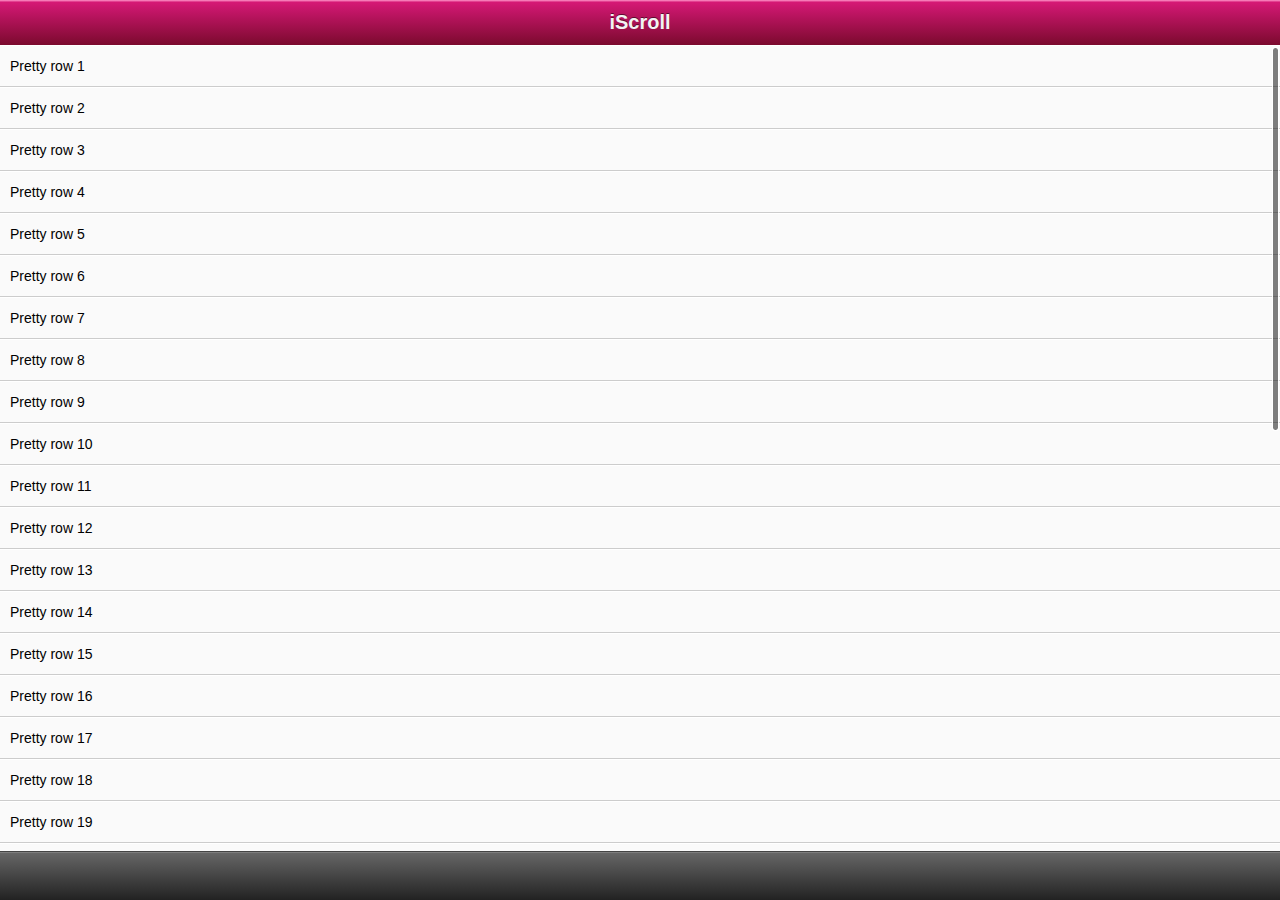
<file: vendors/iscroll-4/examples/hover/index.html>
<!DOCTYPE html>
<html>
<head>
<meta http-equiv="Content-Type" content="text/html; charset=utf-8">
<meta name="viewport" content="width=device-width, initial-scale=1.0, user-scalable=0, minimum-scale=1.0, maximum-scale=1.0">
<meta name="apple-mobile-web-app-capable" content="yes">
<meta name="apple-mobile-web-app-status-bar-style" content="black">
<title>iScroll demo: Hover Example</title>

<script type="text/javascript" src="../../src/iscroll.js"></script>

<script type="text/javascript">

var myScroll,
	hoverClassRegEx = new RegExp('(^|\\s)iScrollHover(\\s|$)'),
	removeClass = function () {
		if (this.hoverTarget) {
			clearTimeout(this.hoverTimeout);
			this.hoverTarget.className = this.hoverTarget.className.replace(hoverClassRegEx, '');
			this.target = null;
		}
	};

function loaded() {
	myScroll = new iScroll('wrapper', {
		onBeforeScrollStart: function (e) {
			var target = e.target;

			clearTimeout(this.hoverTimeout);

			while (target.nodeType != 1) target = target.parentNode;

			this.hoverTimeout = setTimeout(function () {
				if (!hoverClassRegEx.test(target.className)) target.className = target.className ? target.className + ' iScrollHover' : 'iScrollHover';
			}, 80);

			this.hoverTarget = target;
			
			e.preventDefault();
		},
		onScrollMove: removeClass,
		onBeforeScrollEnd: removeClass
	});
}

document.addEventListener('touchmove', function (e) { e.preventDefault(); }, false);
document.addEventListener('DOMContentLoaded', loaded, false);

</script>

<style type="text/css" media="all">
.iScrollHover {
	background:#444 !important;
	color:#eee !important;
}

body,ul,li {
	padding:0;
	margin:0;
	border:0;
}

body {
	font-size:12px;
	-webkit-user-select:none;
    -webkit-text-size-adjust:none;
	font-family:helvetica;
}

#header {
	position:absolute; z-index:2;
	top:0; left:0;
	width:100%;
	height:45px;
	line-height:45px;
	background-color:#d51875;
	background-image:-webkit-gradient(linear, 0 0, 0 100%, color-stop(0, #fe96c9), color-stop(0.05, #d51875), color-stop(1, #7b0a2e));
	background-image:-moz-linear-gradient(top, #fe96c9, #d51875 5%, #7b0a2e);
	background-image:-o-linear-gradient(top, #fe96c9, #d51875 5%, #7b0a2e);
	padding:0;
	color:#eee;
	font-size:20px;
	text-align:center;
}

#header a {
	color:#f3f3f3;
	text-decoration:none;
	font-weight:bold;
	text-shadow:0 -1px 0 rgba(0,0,0,0.5);
}

#footer {
	position:absolute; z-index:2;
	bottom:0; left:0;
	width:100%;
	height:48px;
	background-color:#222;
	background-image:-webkit-gradient(linear, 0 0, 0 100%, color-stop(0, #999), color-stop(0.02, #666), color-stop(1, #222));
	background-image:-moz-linear-gradient(top, #999, #666 2%, #222);
	background-image:-o-linear-gradient(top, #999, #666 2%, #222);
	padding:0;
	border-top:1px solid #444;
}

#wrapper {
	position:absolute; z-index:1;
	top:45px; bottom:48px; left:0;
	width:100%;
	background:#aaa;
	overflow:auto;
}

#scroller {
	position:absolute; z-index:1;
/*	-webkit-touch-callout:none;*/
	-webkit-tap-highlight-color:rgba(0,0,0,0);
	width:100%;
	padding:0;
}

#scroller ul {
	list-style:none;
	padding:0;
	margin:0;
	width:100%;
	text-align:left;
}

#scroller li {
	padding:0 10px;
	height:40px;
	line-height:40px;
	border-bottom:1px solid #ccc;
	border-top:1px solid #fff;
	background-color:#fafafa;
	font-size:14px;
}

#myFrame {
	position:absolute;
	top:0; left:0;
}

</style>
</head>
<body>

<div id="header"><a href="http://cubiq.org/iscroll">iScroll</a></div>
<div id="wrapper">
	<div id="scroller">
		<ul id="thelist">
			<li>Pretty row 1</li>
			<li>Pretty row 2</li>
			<li>Pretty row 3</li>
			<li>Pretty row 4</li>
			<li>Pretty row 5</li>
			<li>Pretty row 6</li>
			<li>Pretty row 7</li>
			<li>Pretty row 8</li>
			<li>Pretty row 9</li>
			<li>Pretty row 10</li>
			<li>Pretty row 11</li>
			<li>Pretty row 12</li>
			<li>Pretty row 13</li>
			<li>Pretty row 14</li>
			<li>Pretty row 15</li>
			<li>Pretty row 16</li>
			<li>Pretty row 17</li>
			<li>Pretty row 18</li>
			<li>Pretty row 19</li>
			<li>Pretty row 20</li>
			<li>Pretty row 21</li>
			<li>Pretty row 22</li>
			<li>Pretty row 23</li>
			<li>Pretty row 24</li>
			<li>Pretty row 25</li>
			<li>Pretty row 26</li>
			<li>Pretty row 27</li>
			<li>Pretty row 28</li>
			<li>Pretty row 29</li>
			<li>Pretty row 30</li>
			<li>Pretty row 31</li>
			<li>Pretty row 32</li>
			<li>Pretty row 33</li>
			<li>Pretty row 34</li>
			<li>Pretty row 35</li>
			<li>Pretty row 36</li>
			<li>Pretty row 37</li>
			<li>Pretty row 38</li>
			<li>Pretty row 39</li>
			<li>Pretty row 40</li>
		</ul>
	</div>
</div>
<div id="footer"></div>

</body>
</html>
</file>
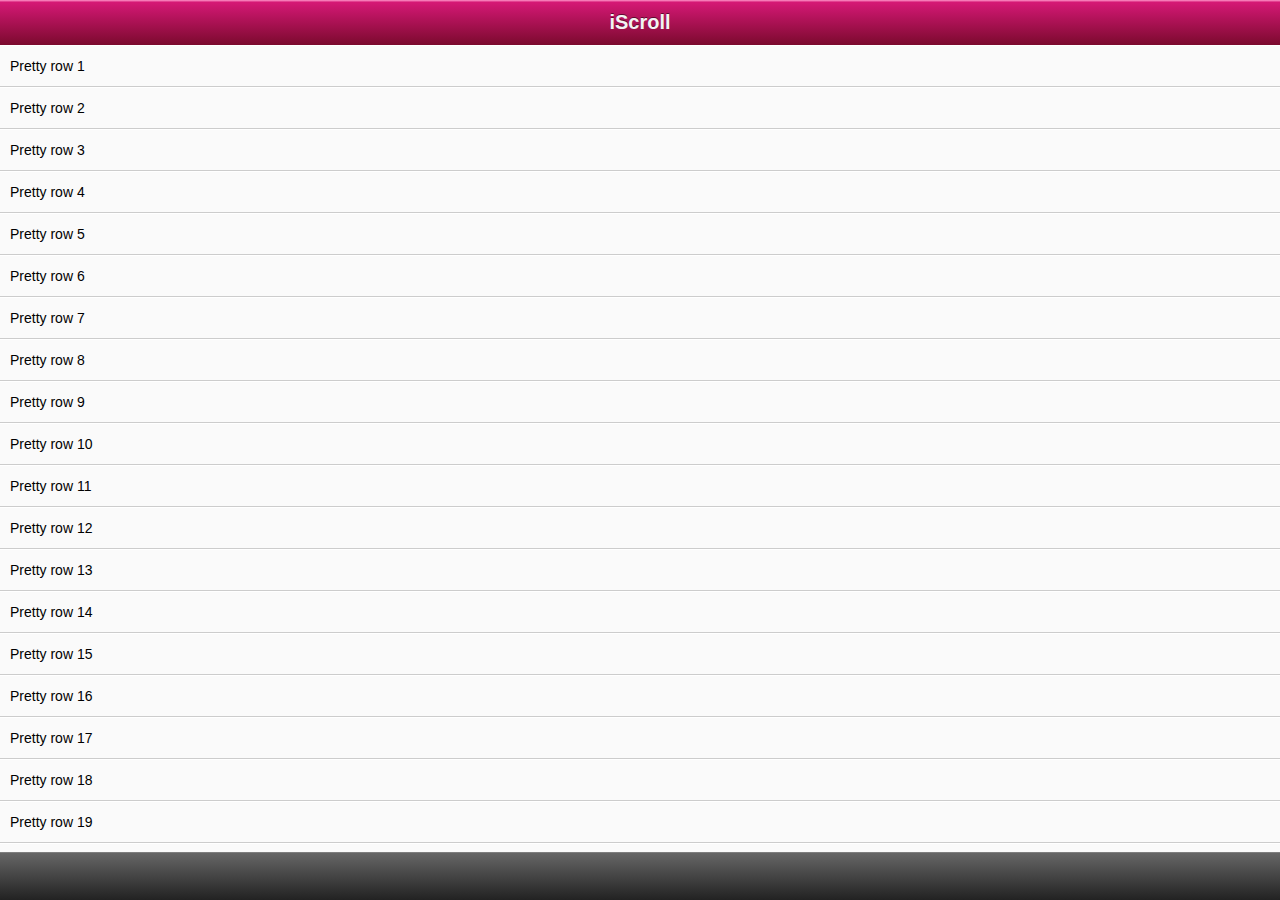
<file: vendors/iscroll-4/examples/ios-perfect-scrollbar/index.html>
<!DOCTYPE html>
<html>
<head>
<meta http-equiv="Content-Type" content="text/html; charset=utf-8">
<meta name="viewport" content="width=device-width, initial-scale=1.0, user-scalable=0, minimum-scale=1.0, maximum-scale=1.0">
<meta name="apple-mobile-web-app-capable" content="yes">
<meta name="apple-mobile-web-app-status-bar-style" content="black">
<title>iScroll demo: iOS Perfect Scrollbar</title>

<link rel="stylesheet" type="text/css" href="scrollbar.css">

<script type="application/javascript" src="../../src/iscroll.js"></script>

<script type="text/javascript">

var myScroll;
function loaded() {
	myScroll = new iScroll('wrapper', { scrollbarClass: 'myScrollbar' });
}

document.addEventListener('touchmove', function (e) { e.preventDefault(); }, false);

document.addEventListener('DOMContentLoaded', loaded, false);

</script>

<style type="text/css" media="all">
body,ul,li {
	padding:0;
	margin:0;
	border:0;
}

body {
	font-size:12px;
	-webkit-user-select:none;
    -webkit-text-size-adjust:none;
	font-family:helvetica;
}

#header {
	position:absolute;
	top:0; left:0;
	width:100%;
	height:45px;
	line-height:45px;
	background-image:-webkit-gradient(linear, 0 0, 0 100%, color-stop(0, #fe96c9), color-stop(0.05, #d51875), color-stop(1, #7b0a2e));
	background-image:-moz-linear-gradient(top, #fe96c9, #d51875 5%, #7b0a2e);
	background-image:-o-linear-gradient(top, #fe96c9, #d51875 5%, #7b0a2e);
	padding:0;
	color:#eee;
	font-size:20px;
	text-align:center;
}

#header a {
	color:#f3f3f3;
	text-decoration:none;
	font-weight:bold;
	text-shadow:0 -1px 0 rgba(0,0,0,0.5);
}

#footer {
	position:absolute;
	bottom:0; left:0;
	width:100%;
	height:48px;
	background-image:-webkit-gradient(linear, 0 0, 0 100%, color-stop(0, #999), color-stop(0.02, #666), color-stop(1, #222));
	background-image:-moz-linear-gradient(top, #999, #666 2%, #222);
	background-image:-o-linear-gradient(top, #999, #666 2%, #222);
	padding:0;
	border-top:1px solid #444;
}

#wrapper {
	position:absolute; z-index:1;
	top:45px; bottom:48px; left:0;
	width:100%;
	background:#555;
	overflow:auto;
}

#scroller {
	position:relative;
/*	-webkit-touch-callout:none;*/
	-webkit-tap-highlight-color:rgba(0,0,0,0);

	float:left;
	width:100%;
	padding:0;
}

#scroller ul {
	position:relative;
	list-style:none;
	padding:0;
	margin:0;
	width:100%;
	text-align:left;
}

#scroller li {
	padding:0 10px;
	height:40px;
	line-height:40px;
	border-bottom:1px solid #ccc;
	border-top:1px solid #fff;
	background-color:#fafafa;
	font-size:14px;
}

#scroller li > a {
	display:block;
}

</style>
</head>
<body>
<div id="header"><a href="http://cubiq.org/iscroll">iScroll</a></div>
<div id="wrapper">
	<div id="scroller">
		<ul id="thelist">
			<li>Pretty row 1</li>
			<li id="aaa">Pretty row 2</li>
			<li>Pretty row 3</li>
			<li>Pretty row 4</li>
			<li>Pretty row 5</li>
			<li>Pretty row 6</li>
			<li>Pretty row 7</li>
			<li>Pretty row 8</li>
			<li>Pretty row 9</li>
			<li>Pretty row 10</li>
			<li>Pretty row 11</li>
			<li>Pretty row 12</li>
			<li>Pretty row 13</li>
			<li>Pretty row 14</li>
			<li>Pretty row 15</li>
			<li>Pretty row 16</li>
			<li>Pretty row 17</li>
			<li>Pretty row 18</li>
			<li>Pretty row 19</li>
			<li>Pretty row 20</li>
			<li>Pretty row 21</li>
			<li>Pretty row 22</li>
			<li>Pretty row 23</li>
			<li>Pretty row 24</li>
			<li>Pretty row 25</li>
			<li>Pretty row 26</li>
			<li>Pretty row 27</li>
			<li>Pretty row 28</li>
			<li>Pretty row 29</li>
			<li>Pretty row 30</li>
			<li>Pretty row 31</li>
			<li>Pretty row 32</li>
			<li>Pretty row 33</li>
			<li>Pretty row 34</li>
			<li>Pretty row 35</li>
			<li>Pretty row 36</li>
			<li>Pretty row 37</li>
			<li>Pretty row 38</li>
			<li>Pretty row 39</li>
			<li>Pretty row 40</li>
		</ul>
	</div>
</div>

<div id="footer"></div>

</body>
</html>
</file>
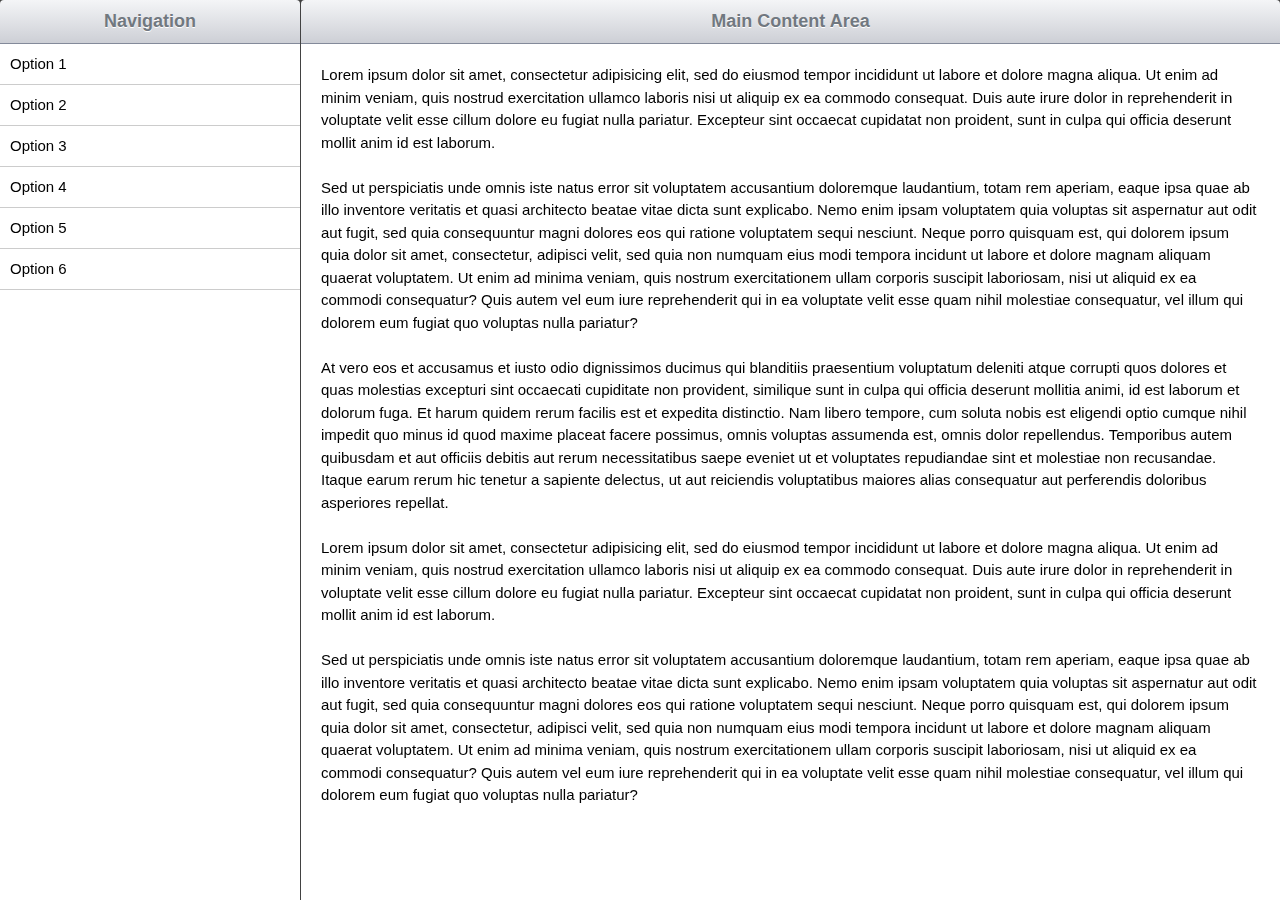
<file: vendors/iscroll-4/examples/ipad/index.html>
<!DOCTYPE html>
<html>
<head>
<meta http-equiv="Content-Type" content="text/html; charset=utf-8">
<meta name="viewport" content="width=device-width, initial-scale=1.0, user-scalable=0, minimum-scale=1.0, maximum-scale=1.0">
<meta name="apple-mobile-web-app-capable" content="yes">
<meta name="apple-mobile-web-app-status-bar-style" content="black">
<title>iScroll demo: iPad</title>

<script type="application/javascript" src="../../src/iscroll.js"></script>

<script type="text/javascript">

var scrollContent,
	scrollNav;

function loaded() {
	scrollContent = new iScroll('contentWrapper');
	scrollNav = new iScroll('navWrapper');
}

document.addEventListener('touchmove', function (e) { e.preventDefault(); }, false);

document.addEventListener('DOMContentLoaded', loaded, false);

</script>

<style type="text/css" media="all">
html,body {
	height:100%;
}

body,ul,li,header,nav,aside,section,article,p {
	padding:0;
	margin:0;
	border:0;
}

body {
	font-size:12px;
	-webkit-user-select:none;
    -webkit-text-size-adjust:none;
	font-family:helvetica;
	background:#424242;
}

p {
	margin-bottom:1.5em;
	line-height:150%;
}

header,nav,aside,section,article {
	display:block;
}

#page {
	width:100%; height:100%;
	position:relative;
	display:-webkit-box;
	display:-moz-box;
	display:-o-box;
	display:box;
	
	-webkit-box-orient:horizontal;
	-moz-box-orient:horizontal;
	-o-box-orient:horizontal;
	box-orient:horizontal;
	
	background:#424242;
}

#sidebar {
	width:300px;
	margin-right:1px;
}

#content {
	-webkit-box-flex:1;
	-moz-box-flex:1;
	-o-box-flex:1;
	box-flex:1;
}

#sidebar, #content {
	position:relative;
	height:100%;
}

header {
	height:43px; line-height:43px;
	border-bottom:1px solid #838a9a;
	background-color:#424242;
	background-image:-webkit-gradient(linear, 0 0, 0 100, from(#f4f5f7), to(#999da9));
	background-image:-moz-linear-gradient(top, #f4f5f7, #999da9);
	background-image:-o-linear-gradient(top, #f4f5f7, #999da9);
	
	color:#717880;
	font-size:18px; font-weight:bold;
	text-align:center;
	text-shadow:0 1px 0 #fff;
	-webkit-border-top-left-radius:4px;
	-moz-border-top-left-radius:4px;
	-o-border-top-left-radius:4px;
	border-top-left-radius:4px;
	
	-webkit-border-top-right-radius:4px;
	-moz-border-top-right-radius:4px;
	-o-border-top-right-radius:4px;
	border-top-right-radius:4px;
}

#navScroller > li {
	padding:0 10px;
	border-bottom:1px solid #ccc;
	height:40px; line-height:40px;
}

#contentScroller {
	-webkit-box-sizing:border-box;
	-moz-box-sizing:border-box;
	-o-box-sizing:border-box;
	box-sizing:border-box;
	padding:20px;
}

nav, article {
	position:absolute;
	top:44px; bottom:0; left:0; right:0;
	font-size:15px;
	background:#fff;
	
}
</style>
</head>
<body>

<div id="page">
	<div id="sidebar">
		<header>Navigation</header>
		<nav id="navWrapper">
			<ul id="navScroller">
				<li>Option 1</li>
				<li>Option 2</li>
				<li>Option 3</li>
				<li>Option 4</li>
				<li>Option 5</li>
				<li>Option 6</li>
			</ul>
		</nav>
	</div>

	<div id="content">
		<header>Main Content Area</header>
		<article id="contentWrapper">
			<div id="contentScroller">
				<p>Lorem ipsum dolor sit amet, consectetur adipisicing elit, sed do eiusmod tempor incididunt ut labore et dolore magna aliqua. Ut enim ad minim veniam, quis nostrud exercitation ullamco laboris nisi ut aliquip ex ea commodo consequat. Duis aute irure dolor in reprehenderit in voluptate velit esse cillum dolore eu fugiat nulla pariatur. Excepteur sint occaecat cupidatat non proident, sunt in culpa qui officia deserunt mollit anim id est laborum.</p>
				<p>Sed ut perspiciatis unde omnis iste natus error sit voluptatem accusantium doloremque laudantium, totam rem aperiam, eaque ipsa quae ab illo inventore veritatis et quasi architecto beatae vitae dicta sunt explicabo. Nemo enim ipsam voluptatem quia voluptas sit aspernatur aut odit aut fugit, sed quia consequuntur magni dolores eos qui ratione voluptatem sequi nesciunt. Neque porro quisquam est, qui dolorem ipsum quia dolor sit amet, consectetur, adipisci velit, sed quia non numquam eius modi tempora incidunt ut labore et dolore magnam aliquam quaerat voluptatem. Ut enim ad minima veniam, quis nostrum exercitationem ullam corporis suscipit laboriosam, nisi ut aliquid ex ea commodi consequatur? Quis autem vel eum iure reprehenderit qui in ea voluptate velit esse quam nihil molestiae consequatur, vel illum qui dolorem eum fugiat quo voluptas nulla pariatur?</p>
				<p>At vero eos et accusamus et iusto odio dignissimos ducimus qui blanditiis praesentium voluptatum deleniti atque corrupti quos dolores et quas molestias excepturi sint occaecati cupiditate non provident, similique sunt in culpa qui officia deserunt mollitia animi, id est laborum et dolorum fuga. Et harum quidem rerum facilis est et expedita distinctio. Nam libero tempore, cum soluta nobis est eligendi optio cumque nihil impedit quo minus id quod maxime placeat facere possimus, omnis voluptas assumenda est, omnis dolor repellendus. Temporibus autem quibusdam et aut officiis debitis aut rerum necessitatibus saepe eveniet ut et voluptates repudiandae sint et molestiae non recusandae. Itaque earum rerum hic tenetur a sapiente delectus, ut aut reiciendis voluptatibus maiores alias consequatur aut perferendis doloribus asperiores repellat.</p>
			<p>Lorem ipsum dolor sit amet, consectetur adipisicing elit, sed do eiusmod tempor incididunt ut labore et dolore magna aliqua. Ut enim ad minim veniam, quis nostrud exercitation ullamco laboris nisi ut aliquip ex ea commodo consequat. Duis aute irure dolor in reprehenderit in voluptate velit esse cillum dolore eu fugiat nulla pariatur. Excepteur sint occaecat cupidatat non proident, sunt in culpa qui officia deserunt mollit anim id est laborum.</p>
			<p>Sed ut perspiciatis unde omnis iste natus error sit voluptatem accusantium doloremque laudantium, totam rem aperiam, eaque ipsa quae ab illo inventore veritatis et quasi architecto beatae vitae dicta sunt explicabo. Nemo enim ipsam voluptatem quia voluptas sit aspernatur aut odit aut fugit, sed quia consequuntur magni dolores eos qui ratione voluptatem sequi nesciunt. Neque porro quisquam est, qui dolorem ipsum quia dolor sit amet, consectetur, adipisci velit, sed quia non numquam eius modi tempora incidunt ut labore et dolore magnam aliquam quaerat voluptatem. Ut enim ad minima veniam, quis nostrum exercitationem ullam corporis suscipit laboriosam, nisi ut aliquid ex ea commodi consequatur? Quis autem vel eum iure reprehenderit qui in ea voluptate velit esse quam nihil molestiae consequatur, vel illum qui dolorem eum fugiat quo voluptas nulla pariatur?</p>
			</div>
		</article>
	</div>
</div>

</body>
</html>
</file>
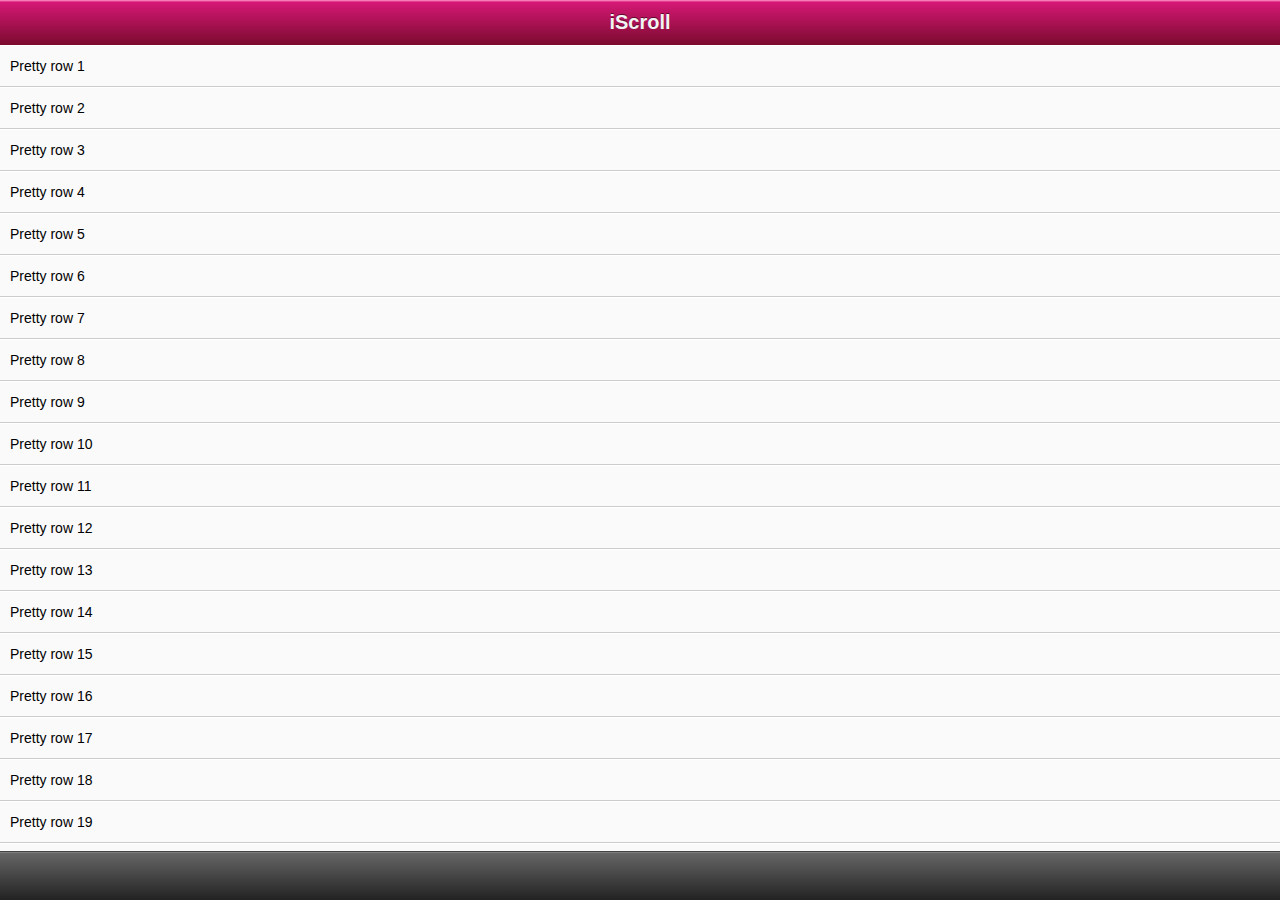
<file: vendors/iscroll-4/examples/lite/index.html>
<!DOCTYPE html>
<html>
<head>
<meta http-equiv="Content-Type" content="text/html; charset=utf-8">
<meta name="viewport" content="width=device-width, initial-scale=1.0, user-scalable=0, minimum-scale=1.0, maximum-scale=1.0">
<meta name="apple-mobile-web-app-capable" content="yes">
<meta name="apple-mobile-web-app-status-bar-style" content="black">
<title>iScroll demo: lite edition</title>

<script type="application/javascript" src="../../src/iscroll-lite.js?v4"></script>

<script type="text/javascript">

var myScroll;
function loaded() {
	myScroll = new iScroll('wrapper');
}

document.addEventListener('touchmove', function (e) { e.preventDefault(); }, false);

document.addEventListener('DOMContentLoaded', loaded, false);

</script>

<style type="text/css" media="all">
body,ul,li {
	padding:0;
	margin:0;
	border:0;
}

body {
	font-size:12px;
	-webkit-user-select:none;
    -webkit-text-size-adjust:none;
	font-family:helvetica;
}

#header {
	position:absolute; z-index:2;
	top:0; left:0;
	width:100%;
	height:45px;
	line-height:45px;
	background-image:-webkit-gradient(linear, 0 0, 0 100%, color-stop(0, #fe96c9), color-stop(0.05, #d51875), color-stop(1, #7b0a2e));
	background-image:-moz-linear-gradient(top, #fe96c9, #d51875 5%, #7b0a2e);
	background-image:-o-linear-gradient(top, #fe96c9, #d51875 5%, #7b0a2e);
	padding:0;
	color:#eee;
	font-size:20px;
	text-align:center;
}

#header a {
	color:#f3f3f3;
	text-decoration:none;
	font-weight:bold;
	text-shadow:0 -1px 0 rgba(0,0,0,0.5);
}

#footer {
	position:absolute; z-index:2;
	bottom:0; left:0;
	width:100%;
	height:48px;
	background-image:-webkit-gradient(linear, 0 0, 0 100%, color-stop(0, #999), color-stop(0.02, #666), color-stop(1, #222));
	background-image:-moz-linear-gradient(top, #999, #666 2%, #222);
	background-image:-o-linear-gradient(top, #999, #666 2%, #222);
	padding:0;
	border-top:1px solid #444;
}

#wrapper {
	position:absolute; z-index:1;
	top:45px; bottom:48px; left:0;
	width:100%;
	background:#aaa;
	overflow:auto;
}

#scroller {
	position:absolute; z-index:1;
/*	-webkit-touch-callout:none;*/
	-webkit-tap-highlight-color:rgba(0,0,0,0);
	width:100%;
	padding:0;
}

#scroller ul {
	list-style:none;
	padding:0;
	margin:0;
	width:100%;
	text-align:left;
}

#scroller li {
	padding:0 10px;
	height:40px;
	line-height:40px;
	border-bottom:1px solid #ccc;
	border-top:1px solid #fff;
	background-color:#fafafa;
	font-size:14px;
}

</style>
</head>
<body>
<div id="header"><a href="http://cubiq.org/iscroll">iScroll</a></div>
<div id="wrapper">
	<div id="scroller">
		<ul id="thelist">
			<li>Pretty row 1</li>
			<li>Pretty row 2</li>
			<li>Pretty row 3</li>
			<li>Pretty row 4</li>
			<li>Pretty row 5</li>
			<li>Pretty row 6</li>
			<li>Pretty row 7</li>
			<li>Pretty row 8</li>
			<li>Pretty row 9</li>
			<li>Pretty row 10</li>
			<li>Pretty row 11</li>
			<li>Pretty row 12</li>
			<li>Pretty row 13</li>
			<li>Pretty row 14</li>
			<li>Pretty row 15</li>
			<li>Pretty row 16</li>
			<li>Pretty row 17</li>
			<li>Pretty row 18</li>
			<li>Pretty row 19</li>
			<li>Pretty row 20</li>
			<li>Pretty row 21</li>
			<li>Pretty row 22</li>
			<li>Pretty row 23</li>
			<li>Pretty row 24</li>
			<li>Pretty row 25</li>
			<li>Pretty row 26</li>
			<li>Pretty row 27</li>
			<li>Pretty row 28</li>
			<li>Pretty row 29</li>
			<li>Pretty row 30</li>
			<li>Pretty row 31</li>
			<li>Pretty row 32</li>
			<li>Pretty row 33</li>
			<li>Pretty row 34</li>
			<li>Pretty row 35</li>
			<li>Pretty row 36</li>
			<li>Pretty row 37</li>
			<li>Pretty row 38</li>
			<li>Pretty row 39</li>
			<li>Pretty row 40</li>
		</ul>
	</div>
</div>

<div id="footer"></div>

</body>
</html>
</file>
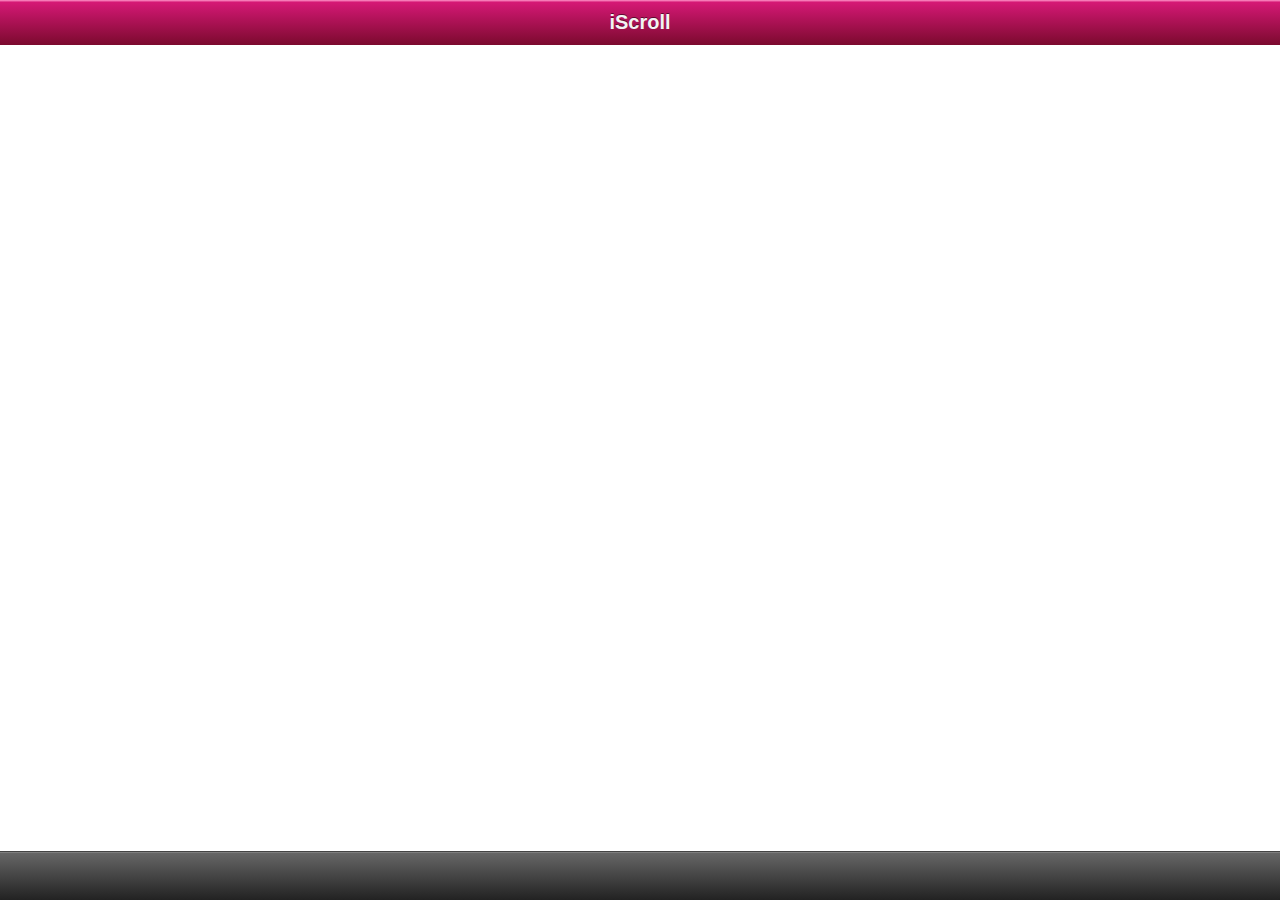
<file: vendors/iscroll-4/examples/pull-to-refresh/index.html>
<!DOCTYPE html>
<html>
<head>
<meta http-equiv="Content-Type" content="text/html; charset=utf-8">
<meta name="viewport" content="width=device-width, initial-scale=1.0, user-scalable=0, minimum-scale=1.0, maximum-scale=1.0">
<meta name="apple-mobile-web-app-capable" content="yes">
<meta name="apple-mobile-web-app-status-bar-style" content="black">
<title>iScroll demo: simple</title>

<script type="text/javascript" src="../../src/iscroll.js"></script>

<script type="text/javascript">

var myScroll,
	pullDownEl, pullDownOffset,
	pullUpEl, pullUpOffset,
	generatedCount = 0;

function pullDownAction () {
	setTimeout(function () {	// <-- Simulate network congestion, remove setTimeout from production!
		var el, li, i;
		el = document.getElementById('thelist');

		for (i=0; i<3; i++) {
			li = document.createElement('li');
			li.innerText = 'Generated row ' + (++generatedCount);
			el.insertBefore(li, el.childNodes[0]);
		}
		
		myScroll.refresh();		// Remember to refresh when contents are loaded (ie: on ajax completion)
	}, 1000);	// <-- Simulate network congestion, remove setTimeout from production!
}

function pullUpAction () {
	setTimeout(function () {	// <-- Simulate network congestion, remove setTimeout from production!
		var el, li, i;
		el = document.getElementById('thelist');

		for (i=0; i<3; i++) {
			li = document.createElement('li');
			li.innerText = 'Generated row ' + (++generatedCount);
			el.appendChild(li, el.childNodes[0]);
		}
		
		myScroll.refresh();		// Remember to refresh when contents are loaded (ie: on ajax completion)
	}, 1000);	// <-- Simulate network congestion, remove setTimeout from production!
}

function loaded() {
	pullDownEl = document.getElementById('pullDown');
	pullDownOffset = pullDownEl.offsetHeight;
	pullUpEl = document.getElementById('pullUp');	
	pullUpOffset = pullUpEl.offsetHeight;
	
	myScroll = new iScroll('wrapper', {
		useTransition: true,
		topOffset: pullDownOffset,
		onRefresh: function () {
			if (pullDownEl.className.match('loading')) {
				pullDownEl.className = '';
				pullDownEl.querySelector('.pullDownLabel').innerHTML = 'Pull down to refresh...';
			} else if (pullUpEl.className.match('loading')) {
				pullUpEl.className = '';
				pullUpEl.querySelector('.pullUpLabel').innerHTML = 'Pull up to load more...';
			}
		},
		onScrollMove: function () {
			if (this.y > 5 && !pullDownEl.className.match('flip')) {
				pullDownEl.className = 'flip';
				pullDownEl.querySelector('.pullDownLabel').innerHTML = 'Release to refresh...';
				this.minScrollY = 0;
			} else if (this.y < 5 && pullDownEl.className.match('flip')) {
				pullDownEl.className = '';
				pullDownEl.querySelector('.pullDownLabel').innerHTML = 'Pull down to refresh...';
				this.minScrollY = -pullDownOffset;
			} else if (this.y < (this.maxScrollY - 5) && !pullUpEl.className.match('flip')) {
				pullUpEl.className = 'flip';
				pullUpEl.querySelector('.pullUpLabel').innerHTML = 'Release to refresh...';
				this.maxScrollY = this.maxScrollY;
			} else if (this.y > (this.maxScrollY + 5) && pullUpEl.className.match('flip')) {
				pullUpEl.className = '';
				pullUpEl.querySelector('.pullUpLabel').innerHTML = 'Pull up to load more...';
				this.maxScrollY = pullUpOffset;
			}
		},
		onScrollEnd: function () {
			if (pullDownEl.className.match('flip')) {
				pullDownEl.className = 'loading';
				pullDownEl.querySelector('.pullDownLabel').innerHTML = 'Loading...';				
				pullDownAction();	// Execute custom function (ajax call?)
			} else if (pullUpEl.className.match('flip')) {
				pullUpEl.className = 'loading';
				pullUpEl.querySelector('.pullUpLabel').innerHTML = 'Loading...';				
				pullUpAction();	// Execute custom function (ajax call?)
			}
		}
	});
	
	setTimeout(function () { document.getElementById('wrapper').style.left = '0'; }, 800);
}

document.addEventListener('touchmove', function (e) { e.preventDefault(); }, false);

document.addEventListener('DOMContentLoaded', function () { setTimeout(loaded, 200); }, false);
</script>

<style type="text/css" media="all">
body,ul,li {
	padding:0;
	margin:0;
	border:0;
}

body {
	font-size:12px;
	-webkit-user-select:none;
    -webkit-text-size-adjust:none;
	font-family:helvetica;
}

#header {
	position:absolute; z-index:2;
	top:0; left:0;
	width:100%;
	height:45px;
	line-height:45px;
	background-color:#d51875;
	background-image:-webkit-gradient(linear, 0 0, 0 100%, color-stop(0, #fe96c9), color-stop(0.05, #d51875), color-stop(1, #7b0a2e));
	background-image:-moz-linear-gradient(top, #fe96c9, #d51875 5%, #7b0a2e);
	background-image:-o-linear-gradient(top, #fe96c9, #d51875 5%, #7b0a2e);
	padding:0;
	color:#eee;
	font-size:20px;
	text-align:center;
}

#header a {
	color:#f3f3f3;
	text-decoration:none;
	font-weight:bold;
	text-shadow:0 -1px 0 rgba(0,0,0,0.5);
}

#footer {
	position:absolute; z-index:2;
	bottom:0; left:0;
	width:100%;
	height:48px;
	background-color:#222;
	background-image:-webkit-gradient(linear, 0 0, 0 100%, color-stop(0, #999), color-stop(0.02, #666), color-stop(1, #222));
	background-image:-moz-linear-gradient(top, #999, #666 2%, #222);
	background-image:-o-linear-gradient(top, #999, #666 2%, #222);
	padding:0;
	border-top:1px solid #444;
}

#wrapper {
	position:absolute; z-index:1;
	top:45px; bottom:48px; left:-9999px;
	width:100%;
	background:#aaa;
	overflow:auto;
}

#scroller {
	position:absolute; z-index:1;
/*	-webkit-touch-callout:none;*/
	-webkit-tap-highlight-color:rgba(0,0,0,0);
	width:100%;
	padding:0;
}

#scroller ul {
	list-style:none;
	padding:0;
	margin:0;
	width:100%;
	text-align:left;
}

#scroller li {
	padding:0 10px;
	height:40px;
	line-height:40px;
	border-bottom:1px solid #ccc;
	border-top:1px solid #fff;
	background-color:#fafafa;
	font-size:14px;
}

#myFrame {
	position:absolute;
	top:0; left:0;
}



/**
 *
 * Pull down styles
 *
 */
#pullDown, #pullUp {
	background:#fff;
	height:40px;
	line-height:40px;
	padding:5px 10px;
	border-bottom:1px solid #ccc;
	font-weight:bold;
	font-size:14px;
	color:#888;
}
#pullDown .pullDownIcon, #pullUp .pullUpIcon  {
	display:block; float:left;
	width:40px; height:40px;
	background:url(pull-icon@2x.png) 0 0 no-repeat;
	-webkit-background-size:40px 80px; background-size:40px 80px;
	-webkit-transition-property:-webkit-transform;
	-webkit-transition-duration:250ms;	
}
#pullDown .pullDownIcon {
	-webkit-transform:rotate(0deg) translateZ(0);
}
#pullUp .pullUpIcon  {
	-webkit-transform:rotate(-180deg) translateZ(0);
}

#pullDown.flip .pullDownIcon {
	-webkit-transform:rotate(-180deg) translateZ(0);
}

#pullUp.flip .pullUpIcon {
	-webkit-transform:rotate(0deg) translateZ(0);
}

#pullDown.loading .pullDownIcon, #pullUp.loading .pullUpIcon {
	background-position:0 100%;
	-webkit-transform:rotate(0deg) translateZ(0);
	-webkit-transition-duration:0ms;

	-webkit-animation-name:loading;
	-webkit-animation-duration:2s;
	-webkit-animation-iteration-count:infinite;
	-webkit-animation-timing-function:linear;
}

@-webkit-keyframes loading {
	from { -webkit-transform:rotate(0deg) translateZ(0); }
	to { -webkit-transform:rotate(360deg) translateZ(0); }
}

</style>
</head>
<body>

<div id="header"><a href="http://cubiq.org/iscroll">iScroll</a></div>
<div id="wrapper">
	<div id="scroller">
		<div id="pullDown">
			<span class="pullDownIcon"></span><span class="pullDownLabel">Pull down to refresh...</span>
		</div>

		<ul id="thelist">
			<li>Pretty row 1</li>
			<li>Pretty row 2</li>
			<li>Pretty row 3</li>
			<li>Pretty row 4</li>
			<li>Pretty row 5</li>
			<li>Pretty row 6</li>
			<li>Pretty row 7</li>
			<li>Pretty row 8</li>
			<li>Pretty row 9</li>
			<li>Pretty row 10</li>
			<li>Pretty row 11</li>
			<li>Pretty row 12</li>
			<li>Pretty row 13</li>
			<li>Pretty row 14</li>
			<li>Pretty row 15</li>
			<li>Pretty row 16</li>
			<li>Pretty row 17</li>
			<li>Pretty row 18</li>
			<li>Pretty row 19</li>
			<li>Pretty row 20</li>
			<li>Pretty row 21</li>
			<li>Pretty row 22</li>
			<li>Pretty row 23</li>
			<li>Pretty row 24</li>
			<li>Pretty row 25</li>
			<li>Pretty row 26</li>
			<li>Pretty row 27</li>
			<li>Pretty row 28</li>
			<li>Pretty row 29</li>
			<li>Pretty row 30</li>
			<li>Pretty row 31</li>
			<li>Pretty row 32</li>
			<li>Pretty row 33</li>
			<li>Pretty row 34</li>
			<li>Pretty row 35</li>
			<li>Pretty row 36</li>
			<li>Pretty row 37</li>
			<li>Pretty row 38</li>
			<li>Pretty row 39</li>
			<li>Pretty row 40</li>
		</ul>
		<div id="pullUp">
			<span class="pullUpIcon"></span><span class="pullUpLabel">Pull up to refresh...</span>
		</div>
	</div>
</div>
<div id="footer"></div>

</body>
</html>
</file>
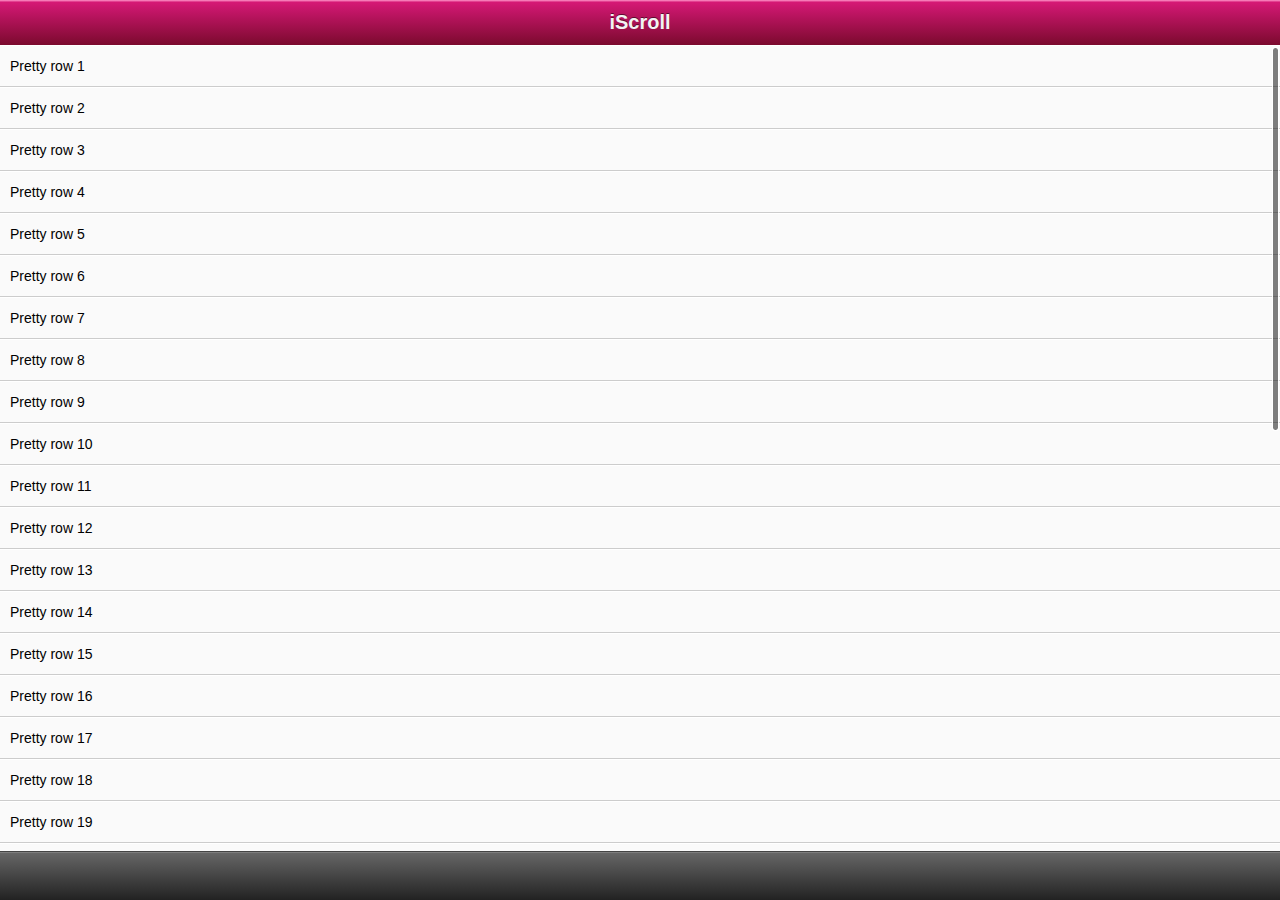
<file: vendors/iscroll-4/examples/simple/index.html>
<!DOCTYPE html>
<html>
<head>
<meta charset="utf-8">
<meta name="viewport" content="width=device-width, initial-scale=1.0, user-scalable=0, minimum-scale=1.0, maximum-scale=1.0">
<meta name="apple-mobile-web-app-capable" content="yes">
<meta name="apple-mobile-web-app-status-bar-style" content="black">
<title>iScroll demo: simple</title>

<script type="text/javascript" src="../../src/iscroll.js"></script>

<script type="text/javascript">

var myScroll;
function loaded() {
	myScroll = new iScroll('wrapper');
}

document.addEventListener('touchmove', function (e) { e.preventDefault(); }, false);

/* * * * * * * *
 *
 * Use this for high compatibility (iDevice + Android)
 *
 */
document.addEventListener('DOMContentLoaded', function () { setTimeout(loaded, 200); }, false);
/*
 * * * * * * * */


/* * * * * * * *
 *
 * Use this for iDevice only
 *
 */
//document.addEventListener('DOMContentLoaded', loaded, false);
/*
 * * * * * * * */


/* * * * * * * *
 *
 * Use this if nothing else works
 *
 */
//window.addEventListener('load', setTimeout(function () { loaded(); }, 200), false);
/*
 * * * * * * * */

</script>

<style type="text/css" media="all">
body,ul,li {
	padding:0;
	margin:0;
	border:0;
}

body {
	font-size:12px;
	-webkit-user-select:none;
    -webkit-text-size-adjust:none;
	font-family:helvetica;
}

#header {
	position:absolute; z-index:2;
	top:0; left:0;
	width:100%;
	height:45px;
	line-height:45px;
	background-color:#d51875;
	background-image:-webkit-gradient(linear, 0 0, 0 100%, color-stop(0, #fe96c9), color-stop(0.05, #d51875), color-stop(1, #7b0a2e));
	background-image:-moz-linear-gradient(top, #fe96c9, #d51875 5%, #7b0a2e);
	background-image:-o-linear-gradient(top, #fe96c9, #d51875 5%, #7b0a2e);
	padding:0;
	color:#eee;
	font-size:20px;
	text-align:center;
}

#header a {
	color:#f3f3f3;
	text-decoration:none;
	font-weight:bold;
	text-shadow:0 -1px 0 rgba(0,0,0,0.5);
}

#footer {
	position:absolute; z-index:2;
	bottom:0; left:0;
	width:100%;
	height:48px;
	background-color:#222;
	background-image:-webkit-gradient(linear, 0 0, 0 100%, color-stop(0, #999), color-stop(0.02, #666), color-stop(1, #222));
	background-image:-moz-linear-gradient(top, #999, #666 2%, #222);
	background-image:-o-linear-gradient(top, #999, #666 2%, #222);
	padding:0;
	border-top:1px solid #444;
}

#wrapper {
	position:absolute; z-index:1;
	top:45px; bottom:48px; left:0;
	width:100%;
	background:#aaa;
	overflow:auto;
}

#scroller {
	position:absolute; z-index:1;
/*	-webkit-touch-callout:none;*/
	-webkit-tap-highlight-color:rgba(0,0,0,0);
	width:100%;
	padding:0;
}

#scroller ul {
	list-style:none;
	padding:0;
	margin:0;
	width:100%;
	text-align:left;
}

#scroller li {
	padding:0 10px;
	height:40px;
	line-height:40px;
	border-bottom:1px solid #ccc;
	border-top:1px solid #fff;
	background-color:#fafafa;
	font-size:14px;
}
</style>
</head>
<body>

<div id="header"><a href="http://cubiq.org/iscroll">iScroll</a></div>
<div id="wrapper">
	<div id="scroller">
		<ul id="thelist">
			<li>Pretty row 1</li>
			<li>Pretty row 2</li>
			<li>Pretty row 3</li>
			<li>Pretty row 4</li>
			<li>Pretty row 5</li>
			<li>Pretty row 6</li>
			<li>Pretty row 7</li>
			<li>Pretty row 8</li>
			<li>Pretty row 9</li>
			<li>Pretty row 10</li>
			<li>Pretty row 11</li>
			<li>Pretty row 12</li>
			<li>Pretty row 13</li>
			<li>Pretty row 14</li>
			<li>Pretty row 15</li>
			<li>Pretty row 16</li>
			<li>Pretty row 17</li>
			<li>Pretty row 18</li>
			<li>Pretty row 19</li>
			<li>Pretty row 20</li>
			<li>Pretty row 21</li>
			<li>Pretty row 22</li>
			<li>Pretty row 23</li>
			<li>Pretty row 24</li>
			<li>Pretty row 25</li>
			<li>Pretty row 26</li>
			<li>Pretty row 27</li>
			<li>Pretty row 28</li>
			<li>Pretty row 29</li>
			<li>Pretty row 30</li>
			<li>Pretty row 31</li>
			<li>Pretty row 32</li>
			<li>Pretty row 33</li>
			<li>Pretty row 34</li>
			<li>Pretty row 35</li>
			<li>Pretty row 36</li>
			<li>Pretty row 37</li>
			<li>Pretty row 38</li>
			<li>Pretty row 39</li>
			<li>Pretty row 40</li>
		</ul>
	</div>
</div>
<div id="footer"></div>

</body>
</html>
</file>
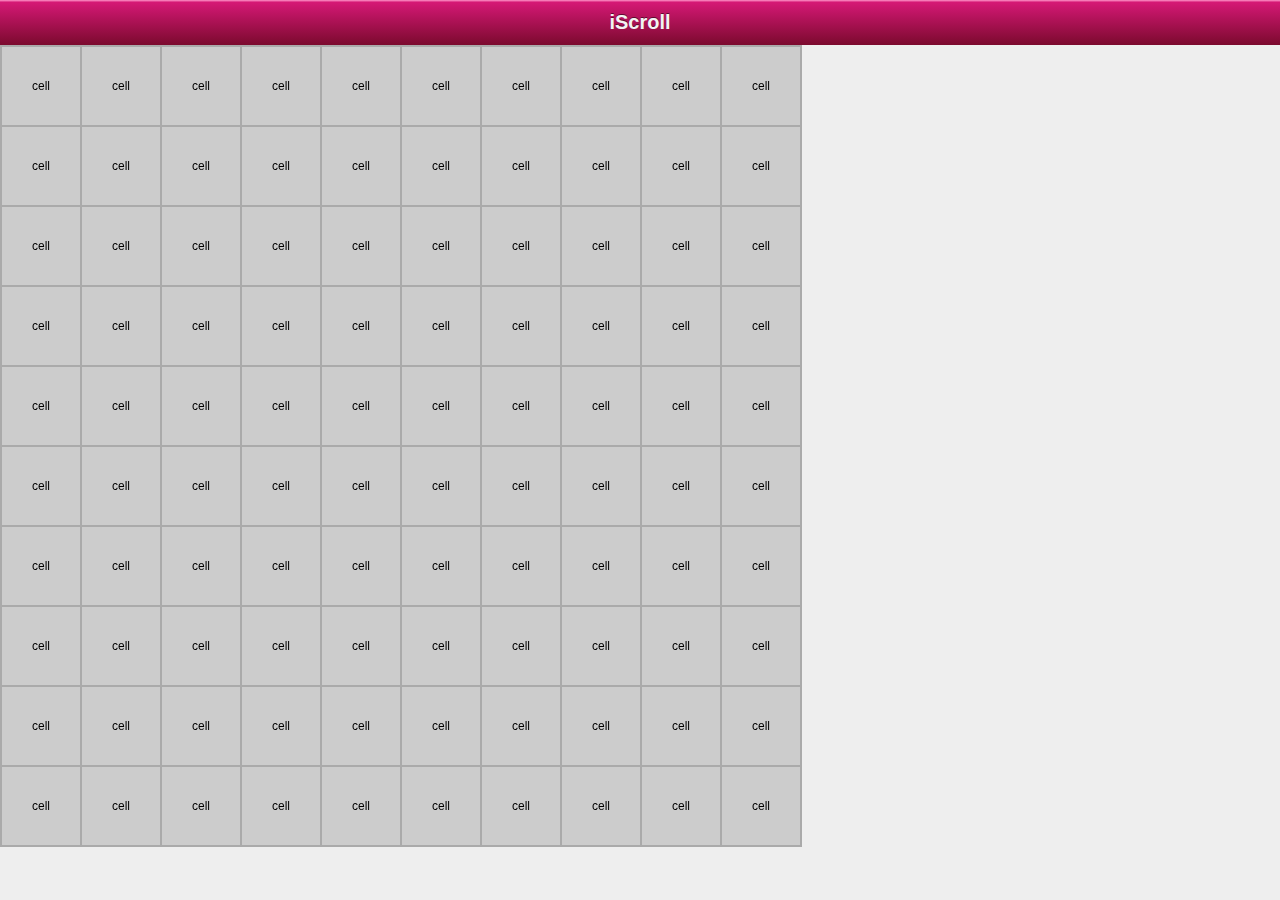
<file: vendors/iscroll-4/examples/snap-to-element/index.html>
<!DOCTYPE html>
<html>
<head>
<meta http-equiv="Content-Type" content="text/html; charset=utf-8">
<meta name="viewport" content="width=device-width, initial-scale=1.0, user-scalable=0, minimum-scale=1.0, maximum-scale=1.0">
<meta name="apple-mobile-web-app-capable" content="yes">
<meta name="apple-mobile-web-app-status-bar-style" content="black">
<title>iScroll demo: Snap to element</title>

<script type="text/javascript" src="../../src/iscroll.js"></script>

<script type="text/javascript">
var myScroll;

function loaded() {
	myScroll = new iScroll('wrapper', {
		snap: 'li',
		momentum: false,
		hScrollbar: false,
		vScrollbar: false
	 });
}

document.addEventListener('DOMContentLoaded', loaded, false);
</script>

<style type="text/css" media="all">
body,ul,li {
	padding:0;
	margin:0;
	border:0;
}

body {
	font-size:12px;
	-webkit-user-select:none;
    -webkit-text-size-adjust:none;
	font-family:helvetica;
}

#header {
	position:absolute;
	top:0; left:0;
	width:100%;
	height:45px;
	line-height:45px;
	background-image:-webkit-gradient(linear, 0 0, 0 100%, color-stop(0, #fe96c9), color-stop(0.05, #d51875), color-stop(1, #7b0a2e));
	background-image:-moz-linear-gradient(top, #fe96c9, #d51875 5%, #7b0a2e);
	background-image:-o-linear-gradient(top, #fe96c9, #d51875 5%, #7b0a2e);
	padding:0;
	color:#eee;
	font-size:20px;
	text-align:center;
}

#header a {
	color:#f3f3f3;
	text-decoration:none;
	font-weight:bold;
	text-shadow:0 -1px 0 rgba(0,0,0,0.5);
}

#wrapper {
	position:absolute; z-index:1;
	top:45px; bottom:0; left:0;
	width:100%;
	overflow:auto;
	background:#eee;
}

#scroller {
	width:800px;
	float:left;
	padding:0;
}

#scroller ul {
	list-style:none;
	display:block;
	float:left;
	width:100%;
	height:100%;
	padding:0;
	margin:0;
	border:1px solid #aaa;
}

#scroller li {
	display:block; float:left;
	width:78px; height:78px; line-height:78px;
	text-align:center;
	border:1px solid #aaa;
	background:#ccc;
}

</style>
</head>
<body>
<div id="header"><a href="http://cubiq.org/iscroll">iScroll</a></div>

<div id="wrapper">
	<div id="scroller">
		<ul id="thelist">
			<li>cell</li> <li>cell</li> <li>cell</li> <li>cell</li> <li>cell</li>
			<li>cell</li> <li>cell</li> <li>cell</li> <li>cell</li> <li>cell</li>
			<li>cell</li> <li>cell</li> <li>cell</li> <li>cell</li> <li>cell</li>
			<li>cell</li> <li>cell</li> <li>cell</li> <li>cell</li> <li>cell</li>

			<li>cell</li> <li>cell</li> <li>cell</li> <li>cell</li> <li>cell</li>
			<li>cell</li> <li>cell</li> <li>cell</li> <li>cell</li> <li>cell</li>
			<li>cell</li> <li>cell</li> <li>cell</li> <li>cell</li> <li>cell</li>
			<li>cell</li> <li>cell</li> <li>cell</li> <li>cell</li> <li>cell</li>

			<li>cell</li> <li>cell</li> <li>cell</li> <li>cell</li> <li>cell</li>
			<li>cell</li> <li>cell</li> <li>cell</li> <li>cell</li> <li>cell</li>
			<li>cell</li> <li>cell</li> <li>cell</li> <li>cell</li> <li>cell</li>
			<li>cell</li> <li>cell</li> <li>cell</li> <li>cell</li> <li>cell</li>

			<li>cell</li> <li>cell</li> <li>cell</li> <li>cell</li> <li>cell</li>
			<li>cell</li> <li>cell</li> <li>cell</li> <li>cell</li> <li>cell</li>
			<li>cell</li> <li>cell</li> <li>cell</li> <li>cell</li> <li>cell</li>
			<li>cell</li> <li>cell</li> <li>cell</li> <li>cell</li> <li>cell</li>

			<li>cell</li> <li>cell</li> <li>cell</li> <li>cell</li> <li>cell</li>
			<li>cell</li> <li>cell</li> <li>cell</li> <li>cell</li> <li>cell</li>
			<li>cell</li> <li>cell</li> <li>cell</li> <li>cell</li> <li>cell</li>
			<li>cell</li> <li>cell</li> <li>cell</li> <li>cell</li> <li>cell</li>
		</ul>
	</div>
</div>

</body>
</html>
</file>
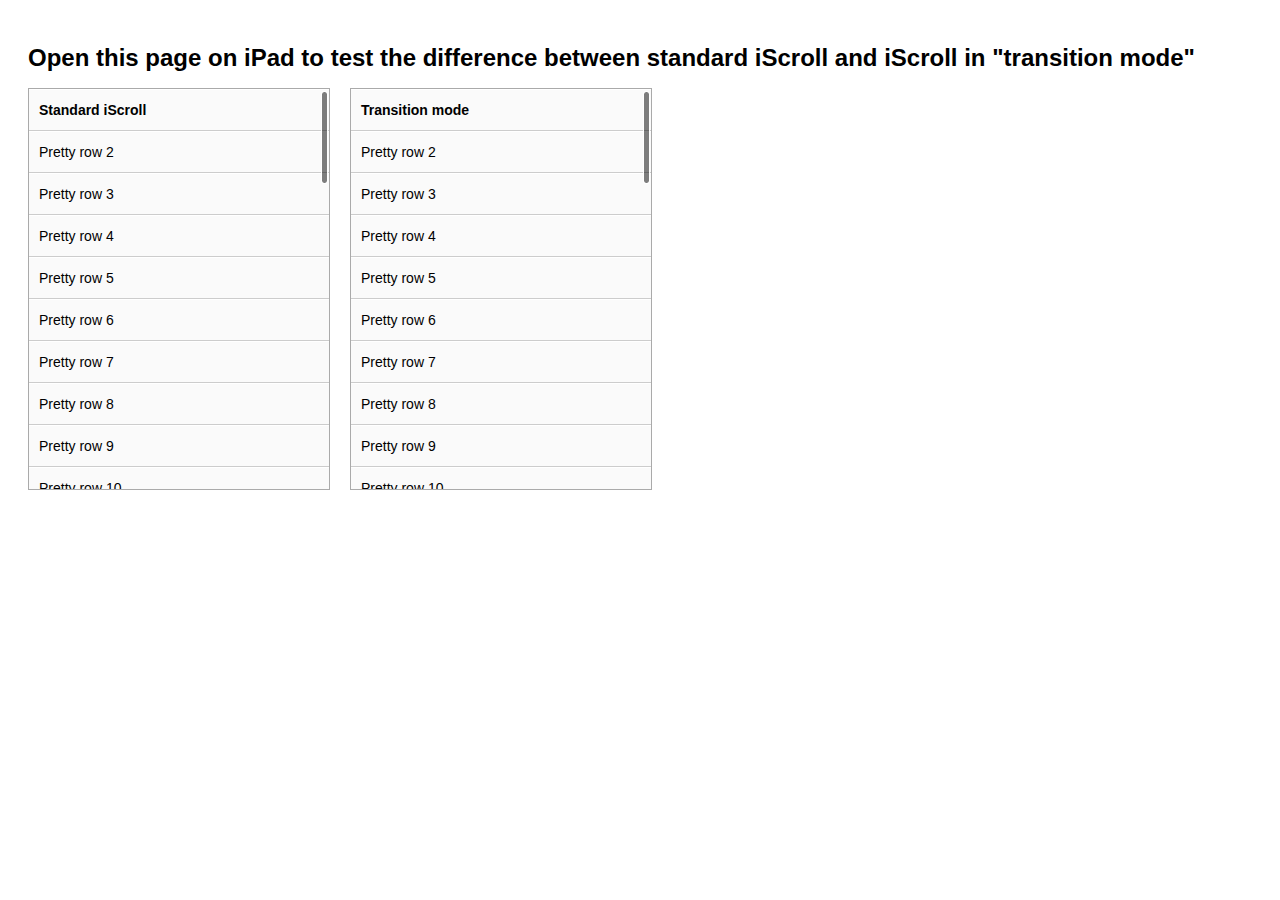
<file: vendors/iscroll-4/examples/use-transition/index.html>
<!DOCTYPE html>
<html>
<head>
<meta http-equiv="Content-Type" content="text/html; charset=utf-8">
<meta name="viewport" content="width=device-width, initial-scale=1.0, user-scalable=0, minimum-scale=1.0, maximum-scale=1.0">
<meta name="apple-mobile-web-app-capable" content="yes">
<meta name="apple-mobile-web-app-status-bar-style" content="black">
<title>iScroll demo: Use transition</title>

<script type="text/javascript" src="../../src/iscroll.js"></script>

<script type="text/javascript">

var scroll1, scroll2;
function loaded() {
	scroll1 = new iScroll('standard');
	scroll2 = new iScroll('transition', { useTransition:true });
}

document.addEventListener('touchmove', function (e) { e.preventDefault(); }, false);
document.addEventListener('DOMContentLoaded', loaded, false);

</script>

<style type="text/css" media="all">
ul,li {
	padding:0;
	margin:0;
	border:0;
}

body {
	font-size:12px;
	-webkit-user-select:none;
    -webkit-text-size-adjust:none;
	font-family:helvetica;
	padding:20px;
}

#standard, #transition {
	position:relative; z-index:1;
	display:block; float:left;
	width:300px; height:400px;
	background:#aaa;
	overflow:auto;
	border:1px solid #aaa;
}

#standard {
	margin-right:20px;
}

.scroller {
	position:absolute; z-index:1;
/*	-webkit-touch-callout:none;*/
	-webkit-tap-highlight-color:rgba(0,0,0,0);
	width:100%;
	padding:0;
}

.scroller ul {
	list-style:none;
	padding:0;
	margin:0;
	width:100%;
	text-align:left;
}

.scroller li {
	padding:0 10px;
	height:40px;
	line-height:40px;
	border-bottom:1px solid #ccc;
	border-top:1px solid #fff;
	background-color:#fafafa;
	font-size:14px;
}

#myFrame {
	position:absolute;
	top:0; left:0;
}

</style>
</head>
<body>
<h1>Open this page on iPad to test the difference between standard iScroll and iScroll in "transition mode"</h1>

<div id="standard">
	<div class="scroller">
		<ul>
			<li><strong>Standard iScroll</strong></li>
			<li>Pretty row 2</li>
			<li>Pretty row 3</li>
			<li>Pretty row 4</li>
			<li>Pretty row 5</li>
			<li>Pretty row 6</li>
			<li>Pretty row 7</li>
			<li>Pretty row 8</li>
			<li>Pretty row 9</li>
			<li>Pretty row 10</li>
			<li><strong>Standard iScroll</strong></li>
			<li>Pretty row 12</li>
			<li>Pretty row 13</li>
			<li>Pretty row 14</li>
			<li>Pretty row 15</li>
			<li>Pretty row 16</li>
			<li>Pretty row 17</li>
			<li>Pretty row 18</li>
			<li>Pretty row 19</li>
			<li>Pretty row 20</li>
			<li><strong>Standard iScroll</strong></li>
			<li>Pretty row 22</li>
			<li>Pretty row 23</li>
			<li>Pretty row 24</li>
			<li>Pretty row 25</li>
			<li>Pretty row 26</li>
			<li>Pretty row 27</li>
			<li>Pretty row 28</li>
			<li>Pretty row 29</li>
			<li>Pretty row 30</li>
			<li><strong>Standard iScroll</strong></li>
			<li>Pretty row 32</li>
			<li>Pretty row 33</li>
			<li>Pretty row 34</li>
			<li>Pretty row 35</li>
			<li>Pretty row 36</li>
			<li>Pretty row 37</li>
			<li>Pretty row 38</li>
			<li>Pretty row 39</li>
			<li>Pretty row 40</li>
		</ul>
	</div>
</div>


<div id="transition">
	<div class="scroller">
		<ul>
			<li><strong>Transition mode</strong></li>
			<li>Pretty row 2</li>
			<li>Pretty row 3</li>
			<li>Pretty row 4</li>
			<li>Pretty row 5</li>
			<li>Pretty row 6</li>
			<li>Pretty row 7</li>
			<li>Pretty row 8</li>
			<li>Pretty row 9</li>
			<li>Pretty row 10</li>
			<li><strong>Transition mode</strong></li>
			<li>Pretty row 12</li>
			<li>Pretty row 13</li>
			<li>Pretty row 14</li>
			<li>Pretty row 15</li>
			<li>Pretty row 16</li>
			<li>Pretty row 17</li>
			<li>Pretty row 18</li>
			<li>Pretty row 19</li>
			<li>Pretty row 20</li>
			<li><strong>Transition mode</strong></li>
			<li>Pretty row 22</li>
			<li>Pretty row 23</li>
			<li>Pretty row 24</li>
			<li>Pretty row 25</li>
			<li>Pretty row 26</li>
			<li>Pretty row 27</li>
			<li>Pretty row 28</li>
			<li>Pretty row 29</li>
			<li>Pretty row 30</li>
			<li><strong>Transition mode</strong></li>
			<li>Pretty row 32</li>
			<li>Pretty row 33</li>
			<li>Pretty row 34</li>
			<li>Pretty row 35</li>
			<li>Pretty row 36</li>
			<li>Pretty row 37</li>
			<li>Pretty row 38</li>
			<li>Pretty row 39</li>
			<li>Pretty row 40</li>
		</ul>
	</div>
</div>


</body>
</html>
</file>
<file: stylesheets/styles.css>
@import url(https://fonts.googleapis.com/css?family=Lato:300italic,700italic,300,700);
html {
  background: #6C7989;
  background: #6c7989 -webkit-gradient(linear, 50% 0%, 50% 100%, color-stop(0%, #6c7989), color-stop(100%, #434b55)) fixed;
  background: #6c7989 -webkit-linear-gradient(#6c7989, #434b55) fixed;
  background: #6c7989 -moz-linear-gradient(#6c7989, #434b55) fixed;
  background: #6c7989 -o-linear-gradient(#6c7989, #434b55) fixed;
  background: #6c7989 -ms-linear-gradient(#6c7989, #434b55) fixed;
  background: #6c7989 linear-gradient(#6c7989, #434b55) fixed;
}

body {
  padding: 50px 0;
  margin: 0;
  font: 14px/1.5 Lato, "Helvetica Neue", Helvetica, Arial, sans-serif;
  color: #555;
  font-weight: 300;
  background: url('[data-uri]') fixed;
}

.wrapper {
  width: 640px;
  margin: 0 auto;
  background: #DEDEDE;
  -webkit-border-radius: 8px;
  -moz-border-radius: 8px;
  -ms-border-radius: 8px;
  -o-border-radius: 8px;
  border-radius: 8px;
  -webkit-box-shadow: rgba(0, 0, 0, 0.2) 0 0 0 1px, rgba(0, 0, 0, 0.45) 0 3px 10px;
  -moz-box-shadow: rgba(0, 0, 0, 0.2) 0 0 0 1px, rgba(0, 0, 0, 0.45) 0 3px 10px;
  box-shadow: rgba(0, 0, 0, 0.2) 0 0 0 1px, rgba(0, 0, 0, 0.45) 0 3px 10px;
}

header, section, footer {
  display: block;
}

a {
  color: #069;
  text-decoration: none;
}

p {
  margin: 0 0 20px;
  padding: 0;
}

strong {
  color: #222;
  font-weight: 700;
}

header {
  -webkit-border-radius: 8px 8px 0 0;
  -moz-border-radius: 8px 8px 0 0;
  -ms-border-radius: 8px 8px 0 0;
  -o-border-radius: 8px 8px 0 0;
  border-radius: 8px 8px 0 0;
  background: #C6EAFA;
  background: -webkit-gradient(linear, 50% 0%, 50% 100%, color-stop(0%, #ddfbfc), color-stop(100%, #c6eafa));
  background: -webkit-linear-gradient(#ddfbfc, #c6eafa);
  background: -moz-linear-gradient(#ddfbfc, #c6eafa);
  background: -o-linear-gradient(#ddfbfc, #c6eafa);
  background: -ms-linear-gradient(#ddfbfc, #c6eafa);
  background: linear-gradient(#ddfbfc, #c6eafa);
  position: relative;
  padding: 15px 20px;
  border-bottom: 1px solid #B2D2E1;
}
header h1 {
  margin: 0;
  padding: 0;
  font-size: 24px;
  line-height: 1.2;
  color: #069;
  text-shadow: rgba(255, 255, 255, 0.9) 0 1px 0;
}
header.without-description h1 {
  margin: 10px 0;
}
header p {
  margin: 0;
  color: #61778B;
  width: 300px;
  font-size: 13px;
}
header p.view {
  display: none;
  font-weight: 700;
  text-shadow: rgba(255, 255, 255, 0.9) 0 1px 0;
  -webkit-font-smoothing: antialiased;
}
header p.view a {
  color: #06c;
}
header p.view small {
  font-weight: 400;
}
header ul {
  margin: 0;
  padding: 0;
  list-style: none;
  position: absolute;
  z-index: 1;
  right: 20px;
  top: 20px;
  height: 38px;
  padding: 1px 0;
  background: #5198DF;
  background: -webkit-gradient(linear, 50% 0%, 50% 100%, color-stop(0%, #77b9fb), color-stop(100%, #3782cd));
  background: -webkit-linear-gradient(#77b9fb, #3782cd);
  background: -moz-linear-gradient(#77b9fb, #3782cd);
  background: -o-linear-gradient(#77b9fb, #3782cd);
  background: -ms-linear-gradient(#77b9fb, #3782cd);
  background: linear-gradient(#77b9fb, #3782cd);
  border-radius: 5px;
  -webkit-box-shadow: inset rgba(255, 255, 255, 0.45) 0 1px 0, inset rgba(0, 0, 0, 0.2) 0 -1px 0;
  -moz-box-shadow: inset rgba(255, 255, 255, 0.45) 0 1px 0, inset rgba(0, 0, 0, 0.2) 0 -1px 0;
  box-shadow: inset rgba(255, 255, 255, 0.45) 0 1px 0, inset rgba(0, 0, 0, 0.2) 0 -1px 0;
  width: auto;
}
header ul:before {
  content: '';
  position: absolute;
  z-index: -1;
  left: -5px;
  top: -4px;
  right: -5px;
  bottom: -6px;
  background: rgba(0, 0, 0, 0.1);
  -webkit-border-radius: 8px;
  -moz-border-radius: 8px;
  -ms-border-radius: 8px;
  -o-border-radius: 8px;
  border-radius: 8px;
  -webkit-box-shadow: rgba(0, 0, 0, 0.2) 0 -1px 0, inset rgba(255, 255, 255, 0.7) 0 -1px 0;
  -moz-box-shadow: rgba(0, 0, 0, 0.2) 0 -1px 0, inset rgba(255, 255, 255, 0.7) 0 -1px 0;
  box-shadow: rgba(0, 0, 0, 0.2) 0 -1px 0, inset rgba(255, 255, 255, 0.7) 0 -1px 0;
}
header ul li {
  width: 79px;
  float: left;
  border-right: 1px solid #3A7CBE;
  height: 38px;
}
header ul li.single {
  border: none;
}
header ul li + li {
  width: 78px;
  border-left: 1px solid #8BBEF3;
}
header ul li + li + li {
  border-right: none;
  width: 79px;
}
header ul a {
  line-height: 1;
  font-size: 11px;
  color: #fff;
  color: rgba(255, 255, 255, 0.8);
  display: block;
  text-align: center;
  font-weight: 400;
  padding-top: 6px;
  height: 40px;
  text-shadow: rgba(0, 0, 0, 0.4) 0 -1px 0;
}
header ul a strong {
  font-size: 14px;
  display: block;
  color: #fff;
  -webkit-font-smoothing: antialiased;
}

section {
  padding: 15px 20px;
  font-size: 15px;
  border-top: 1px solid #fff;
  background: -webkit-gradient(linear, 50% 0%, 50% 700, color-stop(0%, #fafafa), color-stop(100%, #dedede));
  background: -webkit-linear-gradient(#fafafa, #dedede 700px);
  background: -moz-linear-gradient(#fafafa, #dedede 700px);
  background: -o-linear-gradient(#fafafa, #dedede 700px);
  background: -ms-linear-gradient(#fafafa, #dedede 700px);
  background: linear-gradient(#fafafa, #dedede 700px);
  -webkit-border-radius: 0 0 8px 8px;
  -moz-border-radius: 0 0 8px 8px;
  -ms-border-radius: 0 0 8px 8px;
  -o-border-radius: 0 0 8px 8px;
  border-radius: 0 0 8px 8px;
  position: relative;
}

h1, h2, h3, h4, h5, h6 {
  color: #222;
  padding: 0;
  margin: 0 0 20px;
  line-height: 1.2;
}

p, ul, ol, table, pre, dl {
  margin: 0 0 20px;
}

h1, h2, h3 {
  line-height: 1.1;
}

h1 {
  font-size: 28px;
}

h2 {
  color: #393939;
}

h3, h4, h5, h6 {
  color: #494949;
}

blockquote {
  margin: 0 -20px 20px;
  padding: 15px 20px 1px 40px;
  font-style: italic;
  background: #ccc;
  background: rgba(0, 0, 0, 0.06);
  color: #222;
}

img {
  max-width: 100%;
}

code, pre {
  font-family: Monaco, Bitstream Vera Sans Mono, Lucida Console, Terminal;
  color: #333;
  font-size: 12px;
  overflow-x: auto;
}

pre {
  padding: 20px;
  background: #3A3C42;
  color: #f8f8f2;
  margin: 0 -20px 20px;
}
pre code {
  color: #f8f8f2;
}
li pre {
  margin-left: -60px;
  padding-left: 60px;
}

table {
  width: 100%;
  border-collapse: collapse;
}

th, td {
  text-align: left;
  padding: 5px 10px;
  border-bottom: 1px solid #aaa;
}

dt {
  color: #222;
  font-weight: 700;
}

th {
  color: #222;
}

small {
  font-size: 11px;
}

hr {
  border: 0;
  background: #aaa;
  height: 1px;
  margin: 0 0 20px;
}

footer {
  width: 640px;
  margin: 0 auto;
  padding: 20px 0 0;
  color: #ccc;
  overflow: hidden;
}
footer a {
  color: #fff;
  font-weight: bold;
}
footer p {
  float: left;
}
footer p + p {
  float: right;
}

@media print, screen and (max-width: 740px) {
  body {
    padding: 0;
  }

  .wrapper {
    -webkit-border-radius: 0;
    -moz-border-radius: 0;
    -ms-border-radius: 0;
    -o-border-radius: 0;
    border-radius: 0;
    -webkit-box-shadow: none;
    -moz-box-shadow: none;
    box-shadow: none;
    width: 100%;
  }

  footer {
    -webkit-border-radius: 0;
    -moz-border-radius: 0;
    -ms-border-radius: 0;
    -o-border-radius: 0;
    border-radius: 0;
    padding: 20px;
    width: auto;
  }
  footer p {
    float: none;
    margin: 0;
  }
  footer p + p {
    float: none;
  }
}
@media print, screen and (max-width:580px) {
  header ul {
    display: none;
  }

  header p.view {
    display: block;
  }

  header p {
    width: 100%;
  }
}
@media print {
  header p.view a small:before {
    content: 'at http://github.com/';
  }
}
</file>
<file: stylesheets/pygment_trac.css>
.highlight .hll { background-color: #49483e }
.highlight  { background: #3A3C42; color: #f8f8f2 }
.highlight .c { color: #75715e } /* Comment */
.highlight .err { color: #960050; background-color: #1e0010 } /* Error */
.highlight .k { color: #66d9ef } /* Keyword */
.highlight .l { color: #ae81ff } /* Literal */
.highlight .n { color: #f8f8f2 } /* Name */
.highlight .o { color: #f92672 } /* Operator */
.highlight .p { color: #f8f8f2 } /* Punctuation */
.highlight .cm { color: #75715e } /* Comment.Multiline */
.highlight .cp { color: #75715e } /* Comment.Preproc */
.highlight .c1 { color: #75715e } /* Comment.Single */
.highlight .cs { color: #75715e } /* Comment.Special */
.highlight .ge { font-style: italic } /* Generic.Emph */
.highlight .gs { font-weight: bold } /* Generic.Strong */
.highlight .kc { color: #66d9ef } /* Keyword.Constant */
.highlight .kd { color: #66d9ef } /* Keyword.Declaration */
.highlight .kn { color: #f92672 } /* Keyword.Namespace */
.highlight .kp { color: #66d9ef } /* Keyword.Pseudo */
.highlight .kr { color: #66d9ef } /* Keyword.Reserved */
.highlight .kt { color: #66d9ef } /* Keyword.Type */
.highlight .ld { color: #e6db74 } /* Literal.Date */
.highlight .m { color: #ae81ff } /* Literal.Number */
.highlight .s { color: #e6db74 } /* Literal.String */
.highlight .na { color: #a6e22e } /* Name.Attribute */
.highlight .nb { color: #f8f8f2 } /* Name.Builtin */
.highlight .nc { color: #a6e22e } /* Name.Class */
.highlight .no { color: #66d9ef } /* Name.Constant */
.highlight .nd { color: #a6e22e } /* Name.Decorator */
.highlight .ni { color: #f8f8f2 } /* Name.Entity */
.highlight .ne { color: #a6e22e } /* Name.Exception */
.highlight .nf { color: #a6e22e } /* Name.Function */
.highlight .nl { color: #f8f8f2 } /* Name.Label */
.highlight .nn { color: #f8f8f2 } /* Name.Namespace */
.highlight .nx { color: #a6e22e } /* Name.Other */
.highlight .py { color: #f8f8f2 } /* Name.Property */
.highlight .nt { color: #f92672 } /* Name.Tag */
.highlight .nv { color: #f8f8f2 } /* Name.Variable */
.highlight .ow { color: #f92672 } /* Operator.Word */
.highlight .w { color: #f8f8f2 } /* Text.Whitespace */
.highlight .mf { color: #ae81ff } /* Literal.Number.Float */
.highlight .mh { color: #ae81ff } /* Literal.Number.Hex */
.highlight .mi { color: #ae81ff } /* Literal.Number.Integer */
.highlight .mo { color: #ae81ff } /* Literal.Number.Oct */
.highlight .sb { color: #e6db74 } /* Literal.String.Backtick */
.highlight .sc { color: #e6db74 } /* Literal.String.Char */
.highlight .sd { color: #e6db74 } /* Literal.String.Doc */
.highlight .s2 { color: #e6db74 } /* Literal.String.Double */
.highlight .se { color: #ae81ff } /* Literal.String.Escape */
.highlight .sh { color: #e6db74 } /* Literal.String.Heredoc */
.highlight .si { color: #e6db74 } /* Literal.String.Interpol */
.highlight .sx { color: #e6db74 } /* Literal.String.Other */
.highlight .sr { color: #e6db74 } /* Literal.String.Regex */
.highlight .s1 { color: #e6db74 } /* Literal.String.Single */
.highlight .ss { color: #e6db74 } /* Literal.String.Symbol */
.highlight .bp { color: #f8f8f2 } /* Name.Builtin.Pseudo */
.highlight .vc { color: #f8f8f2 } /* Name.Variable.Class */
.highlight .vg { color: #f8f8f2 } /* Name.Variable.Global */
.highlight .vi { color: #f8f8f2 } /* Name.Variable.Instance */
.highlight .il { color: #ae81ff } /* Literal.Number.Integer.Long */
</file>
<file: vendors/iscroll-4/examples/custom-scrollbar/scrollbar.css>
/**
 *
 * Horizontal Scrollbar
 *
 */
.myScrollbarH {
	position:absolute;
	z-index:100;
	height:8px;
	bottom:1px;
	left:2px;
	right:7px
}

.myScrollbarH > div {
	position:absolute;
	z-index:100;
	height:100%;

	/* The following is probably what you want to customize */
	background-image:-webkit-gradient(linear, 0 0, 100% 0, from(#a00), to(#f00));
	background-image:-moz-linear-gradient(top, #f00, #900);
	background-image:-o-linear-gradient(top, #f00, #900);

	border:1px solid #900;
	-webkit-background-clip:padding-box;
	-moz-background-clip:padding-box;
	-o-background-clip:padding-box;
	background-clip:padding-box;
	
	-webkit-box-sizing:border-box;
	-moz-box-sizing:border-box;
	-o-box-sizing:border-box;
	box-sizing:border-box;
	
	-webkit-border-radius:4px;
	-moz-border-radius:4px;
	-o-border-radius:4px;
	border-radius:4px;
	
	-webkit-box-shadow:inset 1px 1px 0 rgba(255,255,255,0.5);
	-moz-box-shadow:inset 1px 1px 0 rgba(255,255,255,0.5);
	-o-box-shadow:inset 1px 1px 0 rgba(255,255,255,0.5);
	box-shadow:inset 1px 1px 0 rgba(255,255,255,0.5);
}


/**
 *
 * Vertical Scrollbar
 *
 */
.myScrollbarV {
	position:absolute;
	z-index:100;
	width:8px;bottom:7px;top:2px;right:1px
}

.myScrollbarV > div {
	position:absolute;
	z-index:100;
	width:100%;

	/* The following is probably what you want to customize */
	background:-webkit-gradient(linear, 0 0, 100% 0, from(#f00), to(#900));
	background-image:-moz-linear-gradient(top, #f00, #900);
	background-image:-o-linear-gradient(top, #f00, #900);

	border:1px solid #900;

	-webkit-background-clip:padding-box;
	-moz-background-clip:padding-box;
	-o-background-clip:padding-box;
	background-clip:padding-box;
	
	-webkit-box-sizing:border-box;
	-moz-box-sizing:border-box;
	-o-box-sizing:border-box;
	box-sizing:border-box;
	
	-webkit-border-radius:4px;
	-moz-border-radius:4px;
	-o-border-radius:4px;
	border-radius:4px;
	
	-webkit-box-shadow:inset 1px 1px 0 rgba(255,255,255,0.5);
	-moz-box-shadow:inset 1px 1px 0 rgba(255,255,255,0.5);
	-o-box-shadow:inset 1px 1px 0 rgba(255,255,255,0.5);
	box-shadow:inset 1px 1px 0 rgba(255,255,255,0.5);
}
</file>
<file: vendors/iscroll-4/examples/ios-perfect-scrollbar/scrollbar.css>
/**
 *
 * Horizontal Scrollbar
 *
 */
.myScrollbarH {
	position:absolute;
	z-index:100;
	height:7px;
	bottom:1px;
	left:2px;
	right:7px
}

.myScrollbarH > div {
	height:100%;
}


/**
 *
 * Vertical Scrollbar
 *
 */
.myScrollbarV {
	position:absolute;
	z-index:100;
	width:7px;bottom:7px;top:2px;right:1px
}

.myScrollbarV > div {
	width:100%;
}


/**
 *
 * Both Scrollbars
 *
 */
.myScrollbarH > div,
.myScrollbarV > div {
	position:absolute;
	z-index:100;

	/* The following is probably what you want to customize */
	-webkit-box-sizing:border-box;
	-moz-box-sizing:border-box;
	-o-box-sizing:border-box;
	box-sizing:border-box;
	
	border-width:3px;
	-webkit-border-image:url(scrollbar.png) 6 6 6 6;
	-moz-border-image:url(scrollbar.png) 6 6 6 6;
	-o-border-image:url(scrollbar.png) 6 6 6 6;
	border-image:url(scrollbar.png) 6 6 6 6;
}
</file>
